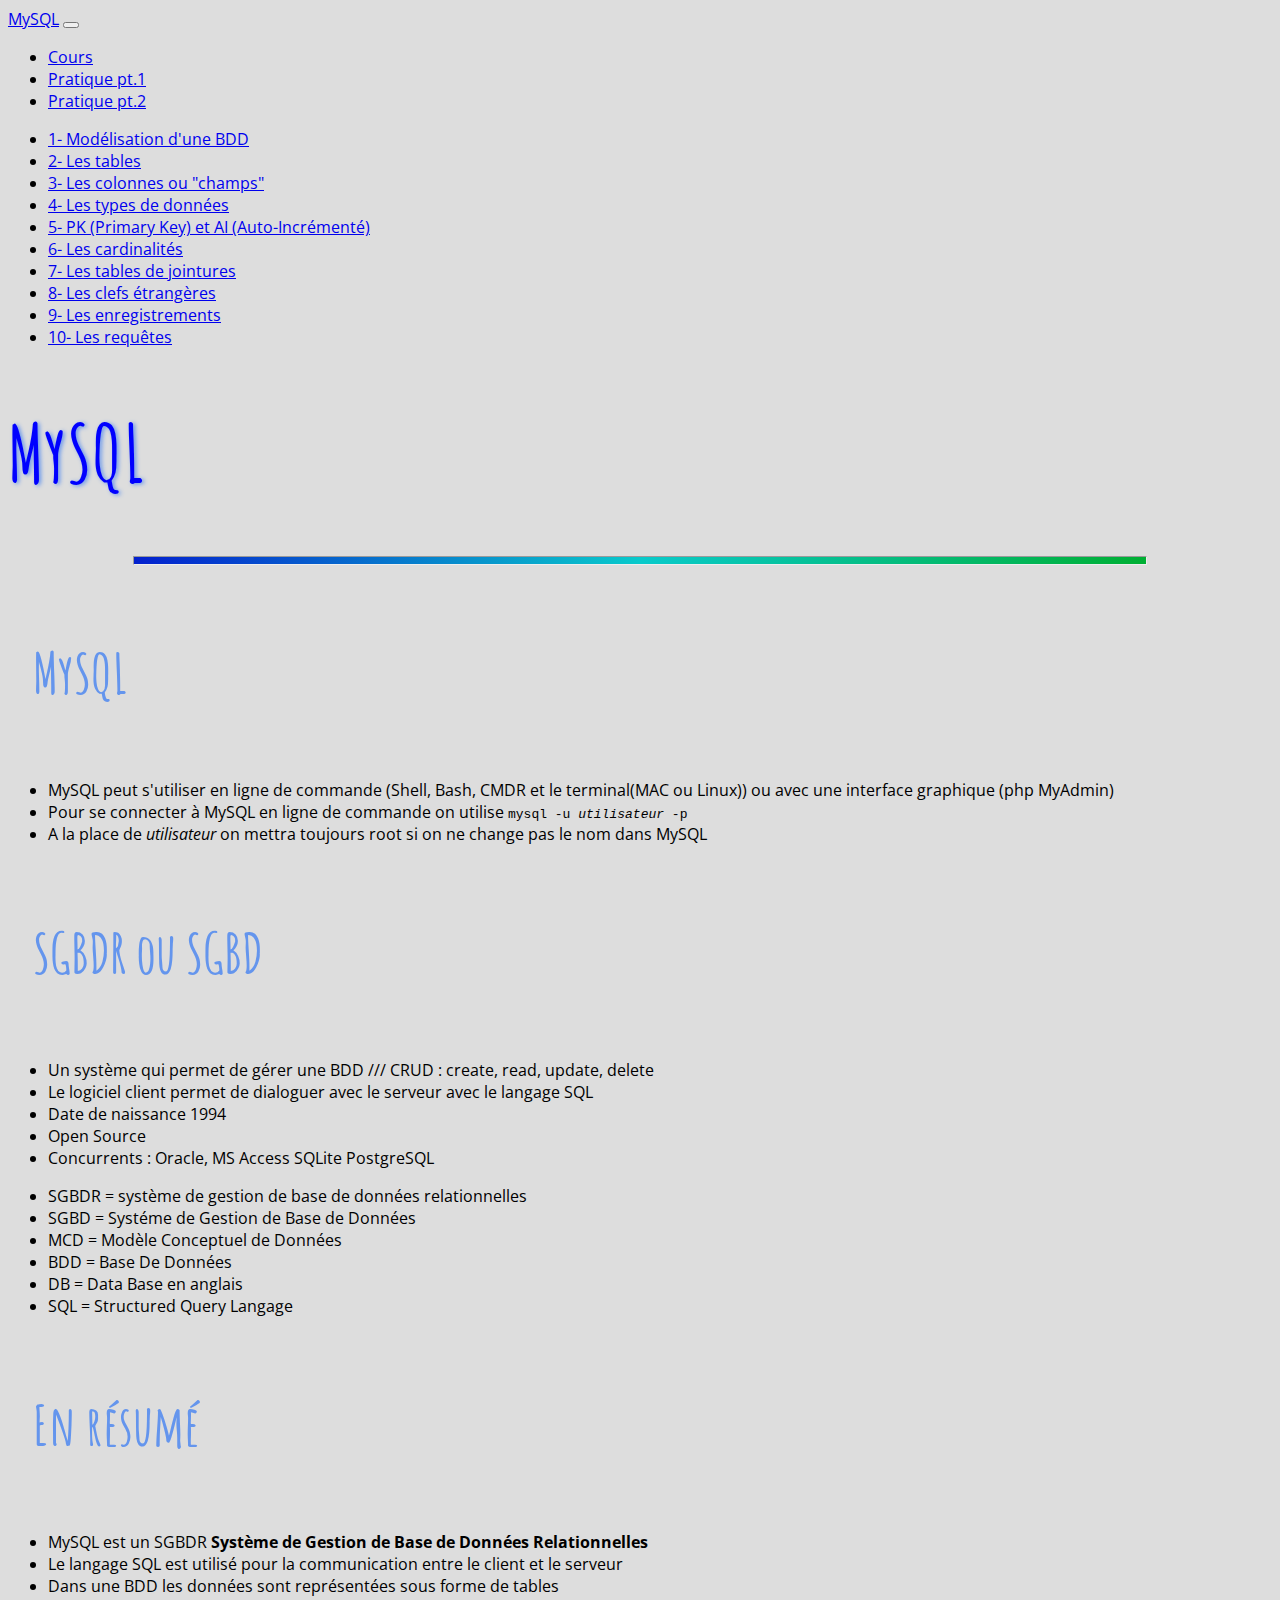
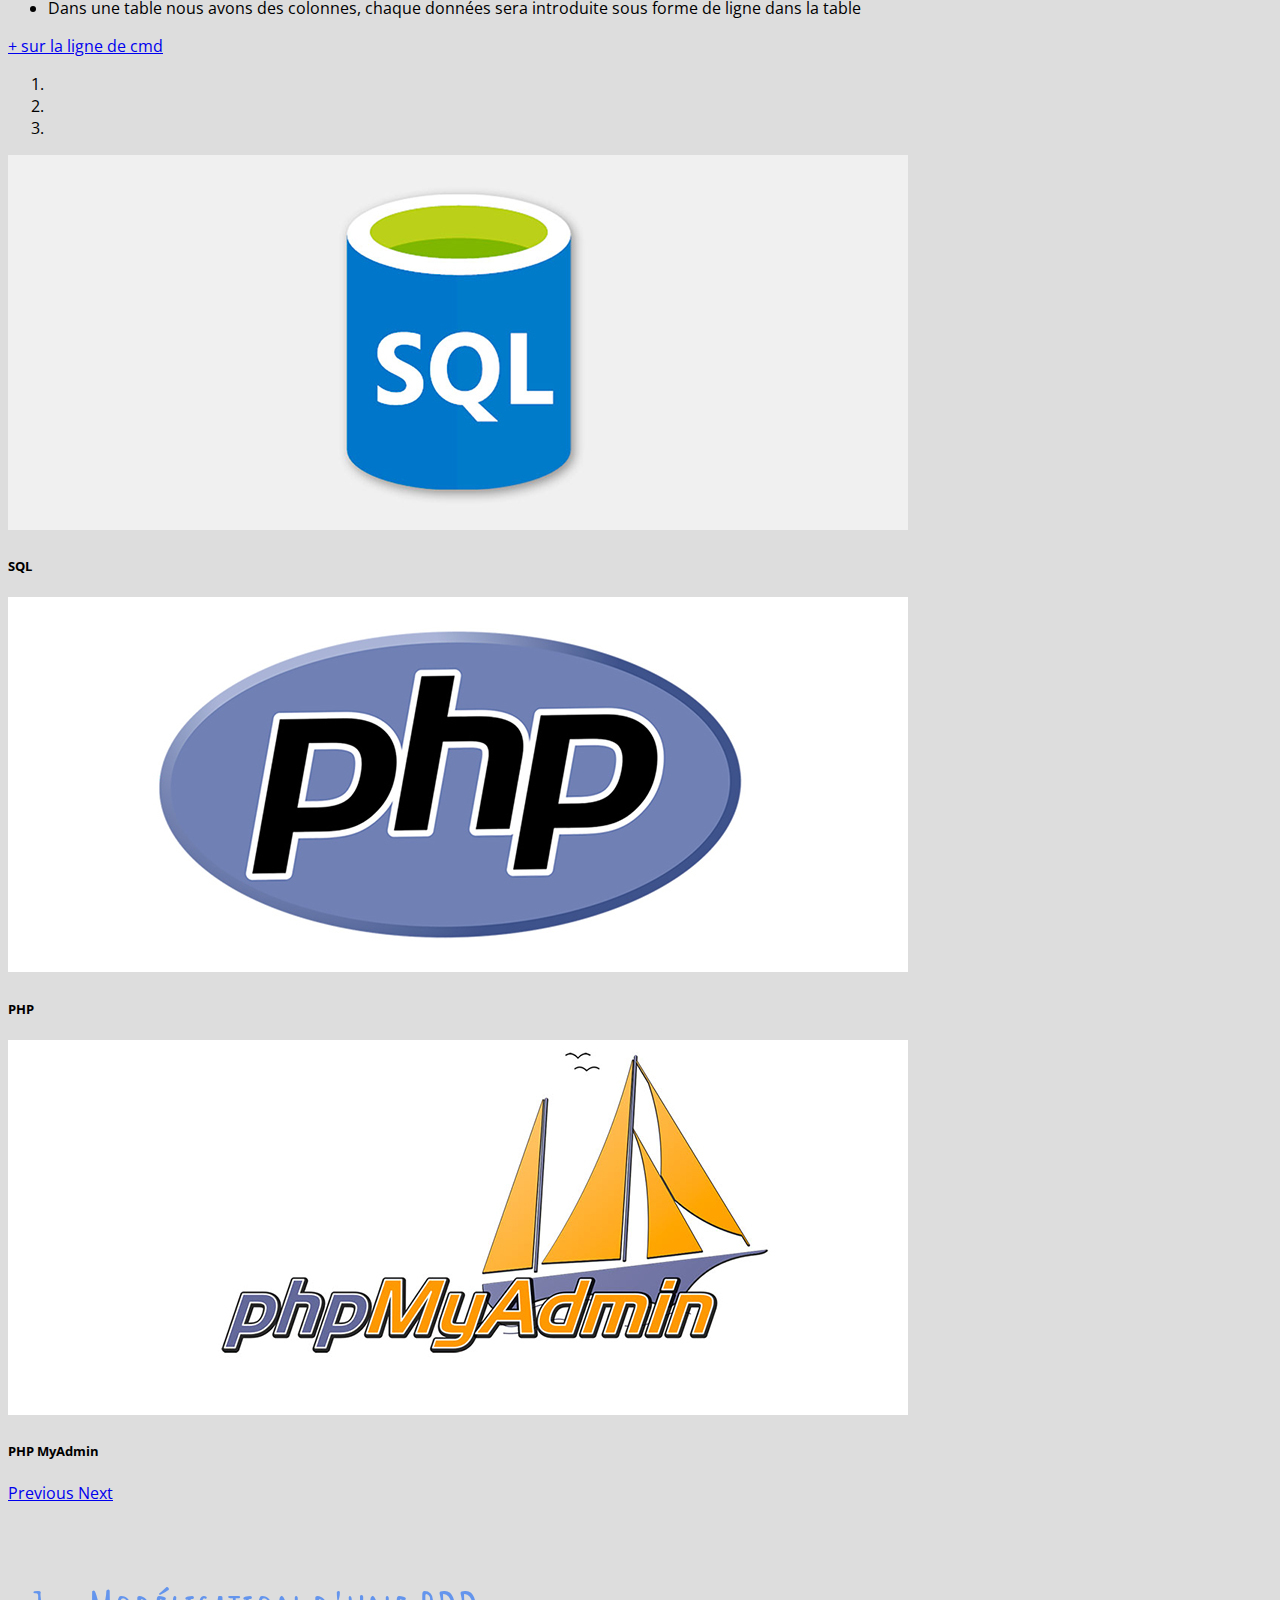
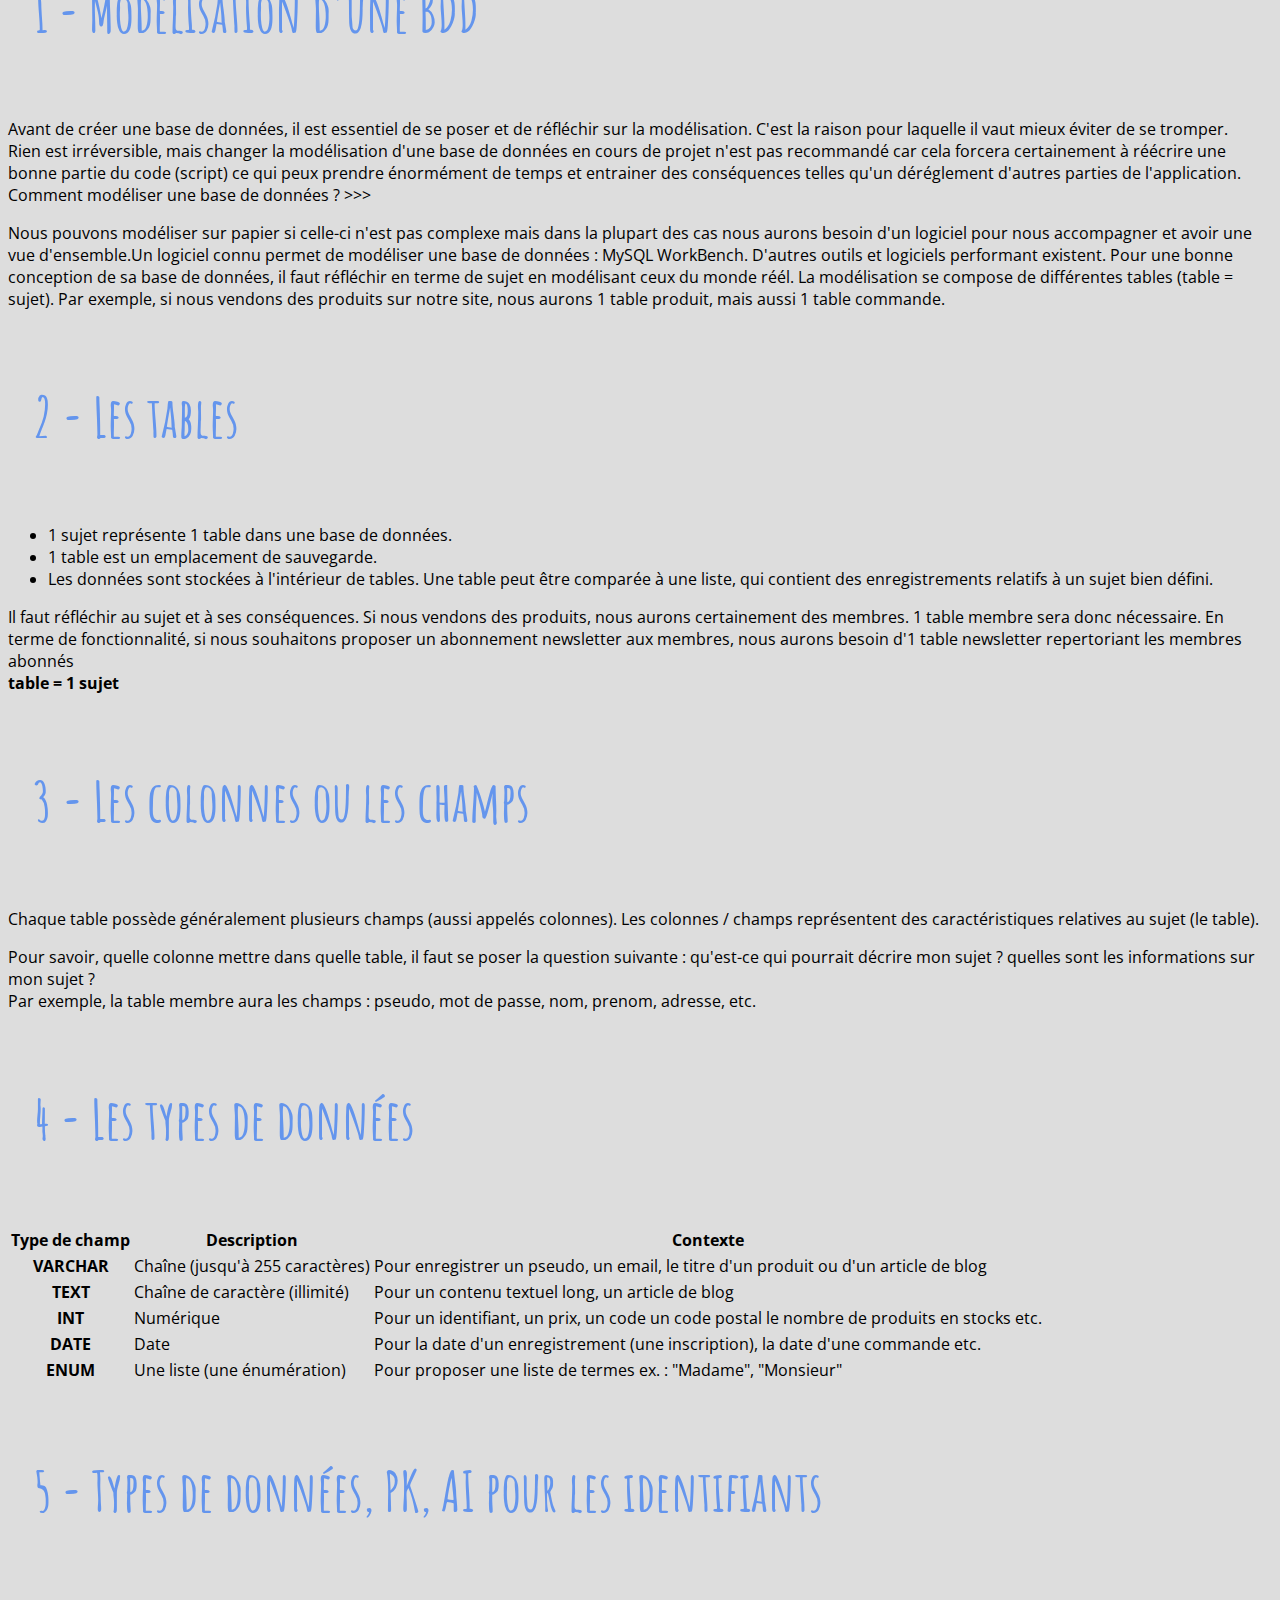
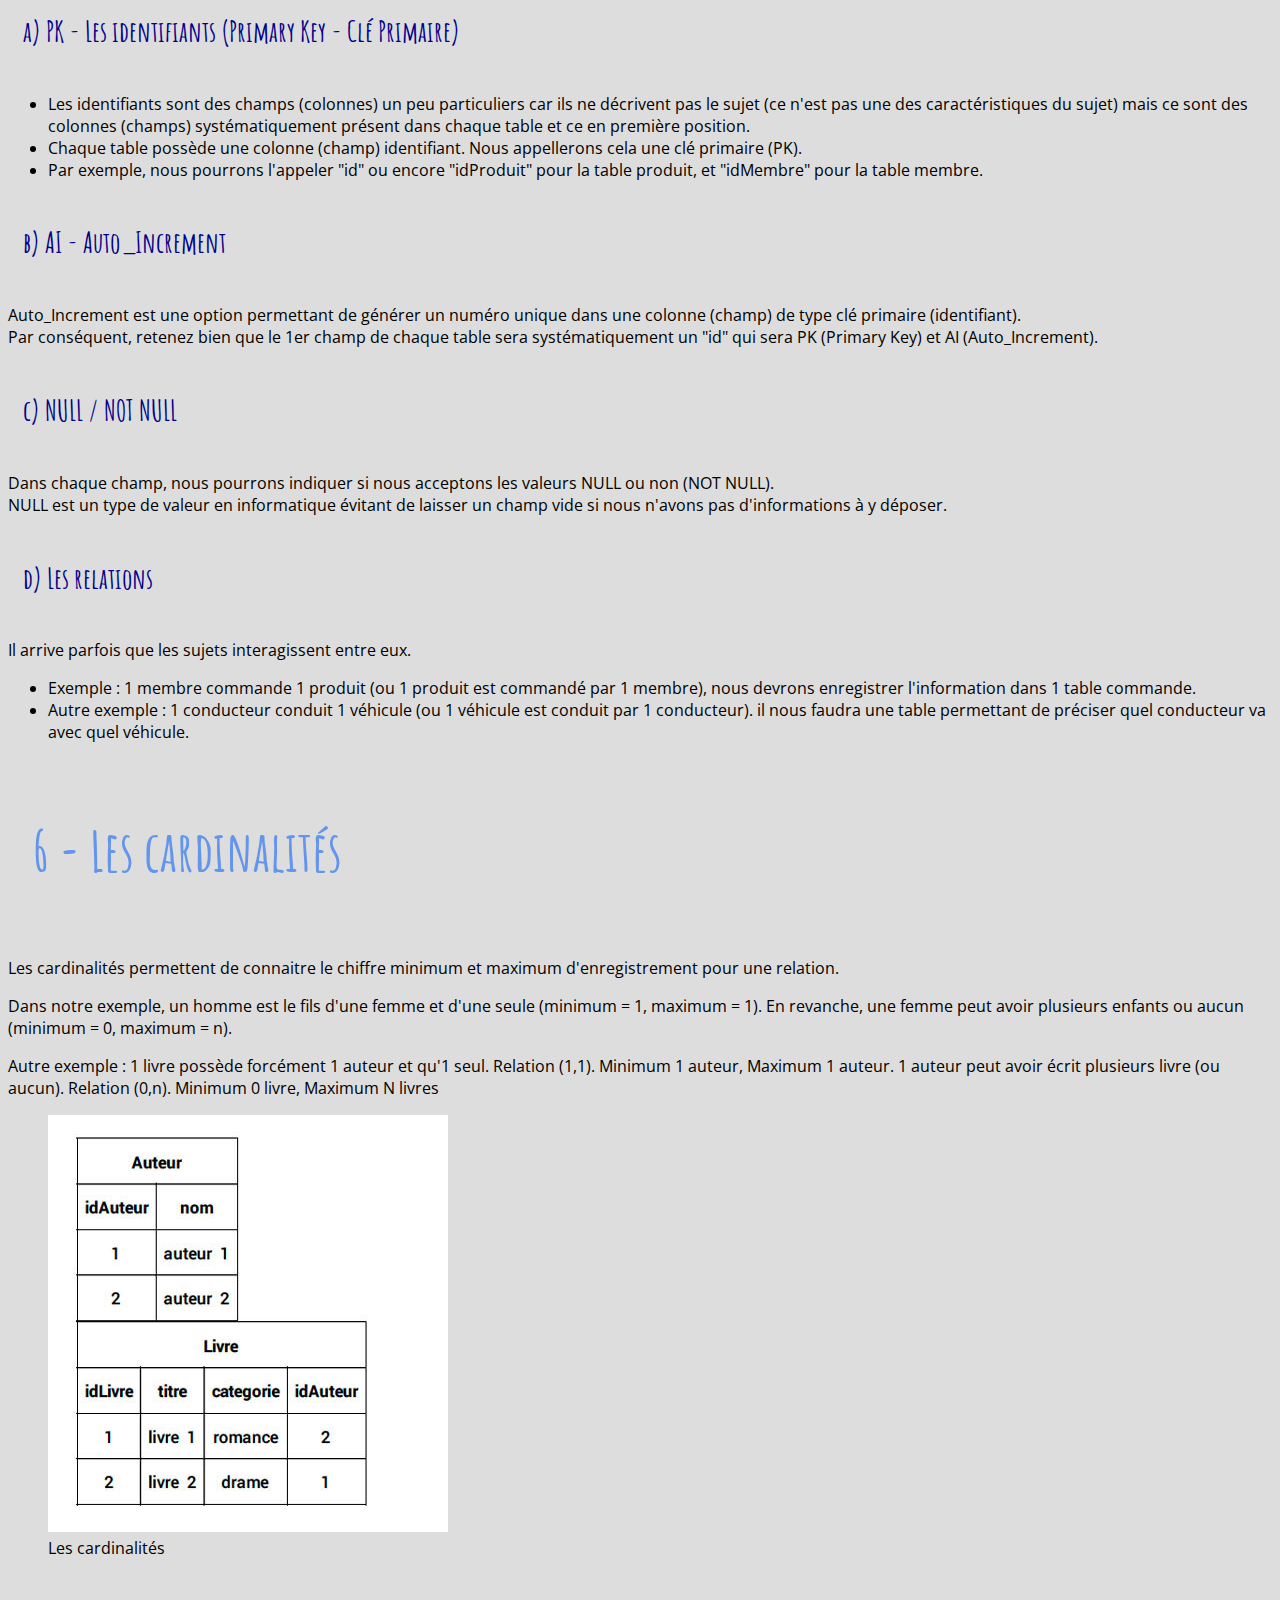
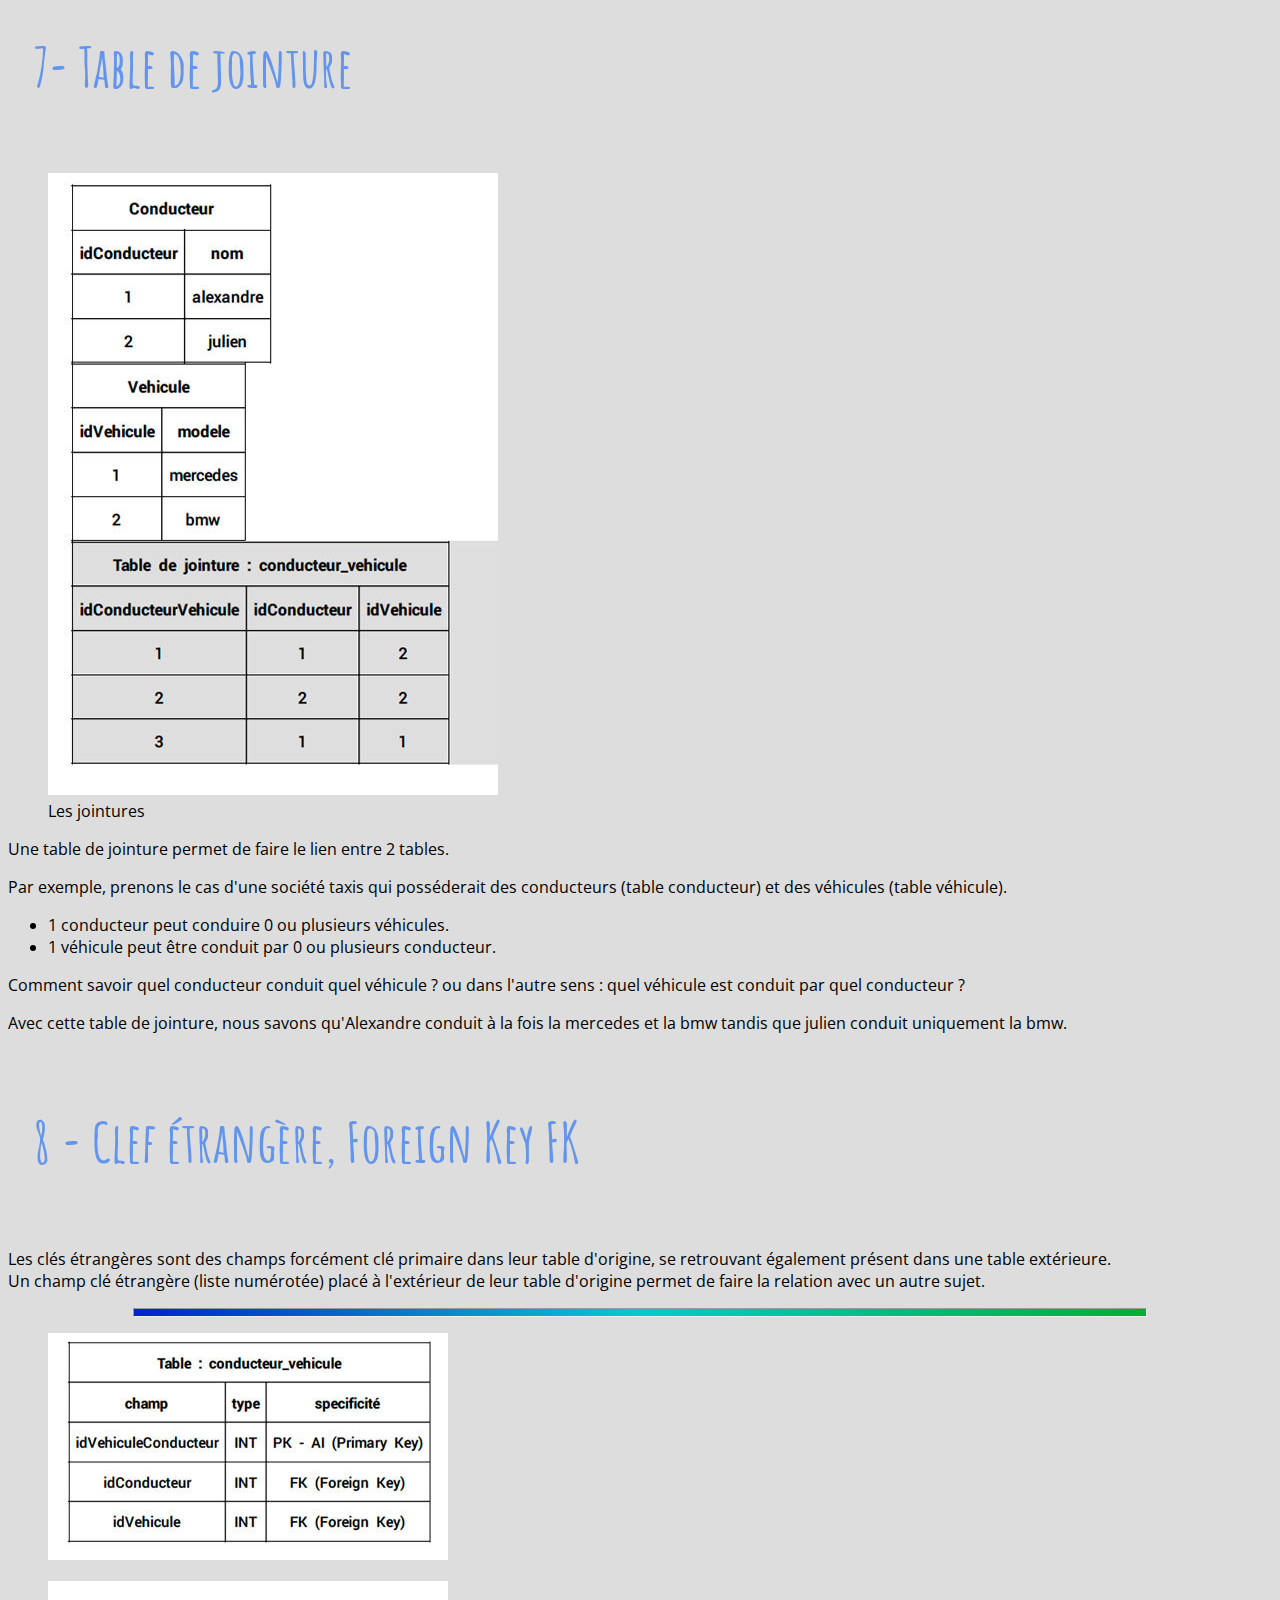
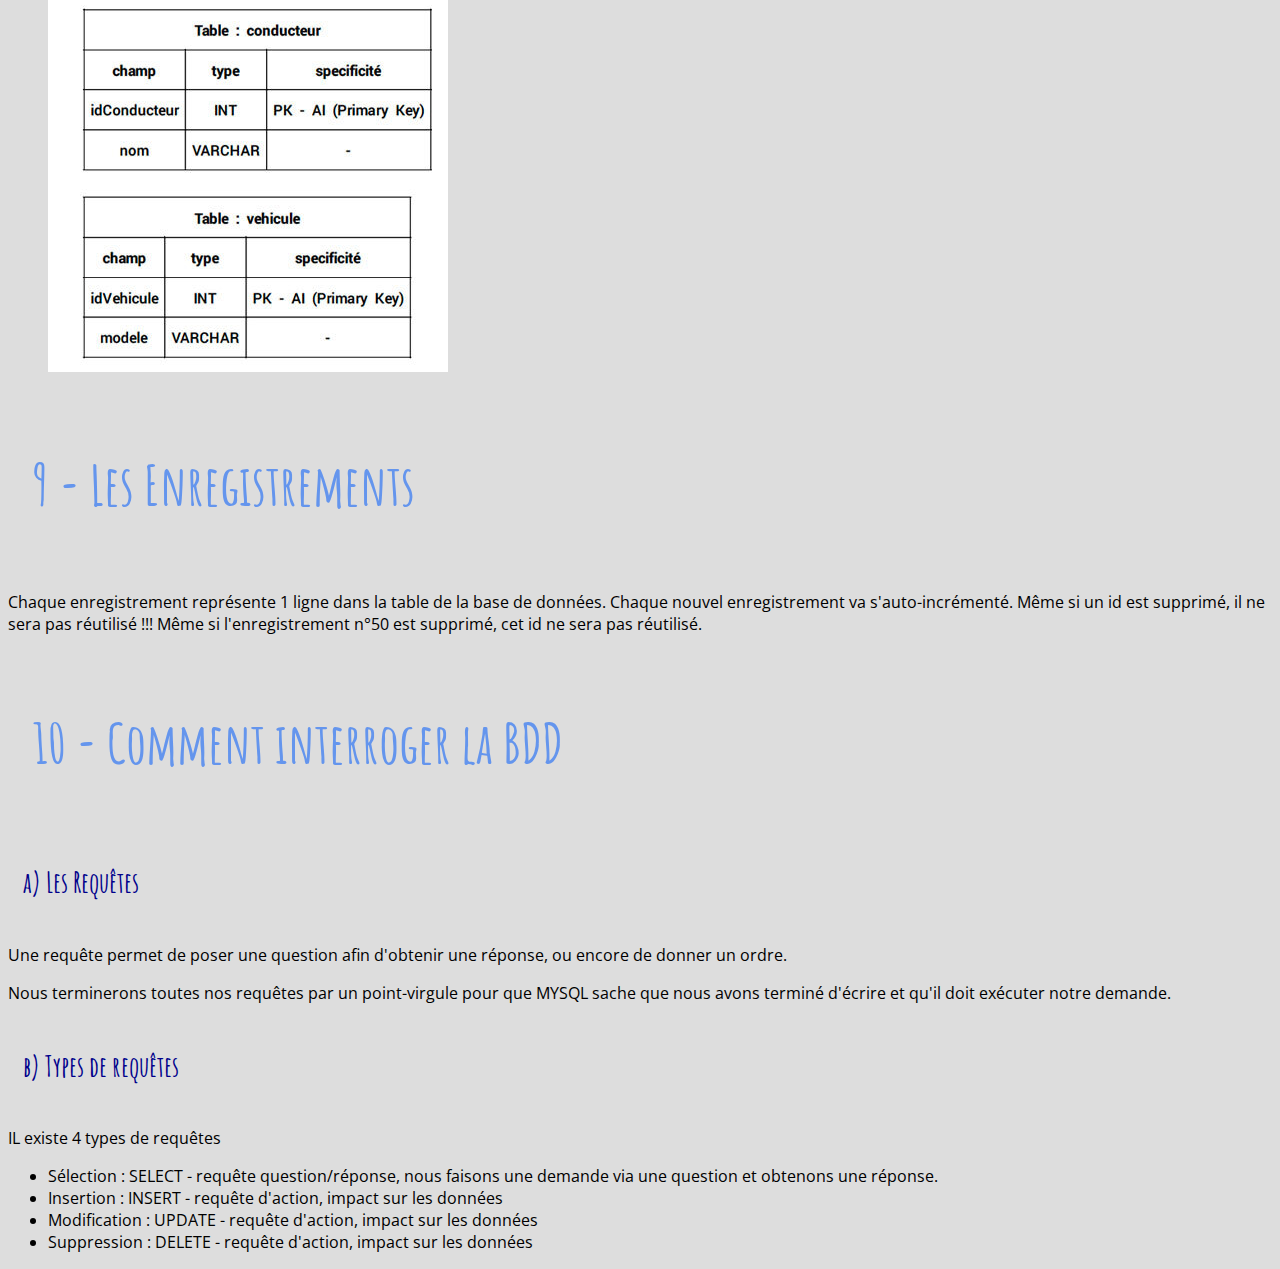
<file: index.html>
<!doctype html>
<html lang="fr">
  <head>
    <!-- Required meta tags -->
    <meta charset="utf-8">
    <meta name="viewport" content="width=device-width, initial-scale=1, shrink-to-fit=no">

    <!-- Bootstrap CSS -->
    <link rel="stylesheet" href="https://cdn.jsdelivr.net/npm/bootstrap@4.6.0/dist/css/bootstrap.min.css" integrity="sha384-B0vP5xmATw1+K9KRQjQERJvTumQW0nPEzvF6L/Z6nronJ3oUOFUFpCjEUQouq2+l" crossorigin="anonymous">

    <title>Cours SQL - Colombbus</title>

    <!-- font Google -->
    <link rel="preconnect" href="https://fonts.gstatic.com">
    <link href="https://fonts.googleapis.com/css2?family=Amatic+SC:wght@700&family=Open+Sans&display=swap" rel="stylesheet"> 

    <!-- mon css -->
    <link rel="stylesheet" href="css/style.css">
  </head>
  <body>
        <!-- ========================================= -->
        <!-- Navbar -->
        <!-- ========================================= -->
        <nav class="navbar navbar-expand-lg navbar-dark bg-dark">
        <a class="navbar-brand" href="#">MySQL</a>
        <button class="navbar-toggler" type="button" data-toggle="collapse" data-target="#navbarScroll" aria-controls="navbarScroll" aria-expanded="false" aria-label="Toggle navigation">
            <span class="navbar-toggler-icon"></span>
        </button>
        <div class="collapse navbar-collapse" id="navbarScroll">
            <ul class="navbar-nav mr-auto my-2 my-lg-0 navbar-nav-scroll" style="max-height: 100px;">
                <li class="nav-item">
                    <a class="nav-link" href="index.html" class="active">Cours</a>
                </li>
                <li class="nav-item">
                    <a class="nav-link" href="requete-1.html">Pratique pt.1</a>
                </li>
                <li class="nav-item">
                    <a class="nav-link" href="requete-2.html">Pratique pt.2</a>
                </li>
            </ul>
        </div>
        </nav>

        
    <div class="container-fluid">
        <div class="row">
          <nav id="sidebarMenu" class="col-md-3 col-lg-2 d-md-block bg-dark sidebar collapse">
            <div class="sidebar-sticky pt-3">
              <ul class="nav flex-column">
                <li class="nav-item">
                  <a class="nav-link" href="#modelisationBDD">
                    1- Modélisation d'une BDD
                  </a>
                </li>
                <li class="nav-item">
                  <a class="nav-link" href="#tables">
                    2- Les tables
                  </a>
                </li>
                <li class="nav-item">
                  <a class="nav-link" href="#colonnes">
                    3- Les colonnes ou "champs"
                  </a>
                </li>
                <li class="nav-item">
                  <a class="nav-link" href="#typesDD1">
                    4- Les types de données
                  </a>
                </li>
                <li class="nav-item">
                  <a class="nav-link" href="#typesDD2">
                    5- PK (Primary Key) et AI (Auto-Incrémenté)
                  </a>
                </li>
                <li class="nav-item">
                  <a class="nav-link" href="#cardinalites">
                    6- Les cardinalités
                  </a>
                </li>
                <li class="nav-item">
                  <a class="nav-link" href="#jointures">
                    7- Les tables de jointures
                  </a>
                </li>
                <li class="nav-item">
                  <a class="nav-link" href="#clef-etrangere">
                    8- Les clefs étrangères
                  </a>
                </li>
                <li class="nav-item">
                  <a class="nav-link" href="#enregistrements">
                    9- Les enregistrements
                  </a>
                </li>
                <li class="nav-item">
                  <a class="nav-link" href="#requetes">
                    10- Les requêtes
                  </a>
                </li>
              </ul>
            </div>
          </nav>
      
          <main class="col-md-9 ml-sm-auto col-lg-10 px-md-4">
            
                <div class="row m-2">
                    <div class="col-sm-12">
                        <h1 class="text-center">MySQL</h1>
                        <hr>
                    </div>
                </div> <!-- fin de la première row -->
        
                <div class="row m-2 border p-2">
                    <div class="col-sm-12 col-md-6 col-lg-4">
                        <h2 class="text-center">MySQL</h2>
                        <ul>
                            <li>MySQL peut s'utiliser en ligne de commande (Shell, Bash, CMDR et le terminal(MAC ou Linux)) ou avec une interface graphique (php MyAdmin)</li>
                            <li>Pour se connecter à MySQL en ligne de commande on utilise <code>mysql -u <em>utilisateur</em> -p</code></li>
                            <li class="alert alert-warning">A la place de <em>utilisateur</em> on mettra toujours root si on ne change pas le nom dans MySQL</li>
                        </ul>
                    </div>
                    <div class="col-sm-12 col-md-6 col-lg-4">
                        <h2 class="text-center">SGBDR ou SGBD</h2>
                        <ul>
                            <li>Un système qui permet de gérer une BDD /// CRUD : create, read, update, delete</li>
                            <li>Le logiciel client permet de dialoguer avec le serveur avec le langage SQL</li>
                            <li>Date de naissance 1994</li>
                            <li>Open Source</li>
                            <li>Concurrents : Oracle, MS Access SQLite PostgreSQL</li>
                        </ul>
                        <ul>
                            <li><abbr>SGBDR</abbr> = système de gestion de base de données relationnelles</li>
                            <li><abbr>SGBD</abbr> = Systéme de Gestion de Base de Données</li>
                            <li><abbr>MCD</abbr> = Modèle Conceptuel de Données</li>
                            <li><abbr>BDD</abbr> = Base De Données</li>
                            <li><abbr>DB</abbr> = Data Base en anglais</li>
                            <li><abbr>SQL</abbr> = Structured Query Langage</li>
                        </ul>
                    </div>
                    <div class="col-sm-12 col-md-12 col-lg-4">
                        <h2 class="text-center">En résumé</h2>
                        <ul>
                            <li>MySQL est un <abbr>SGBDR</abbr> <strong>Système de Gestion de Base de Données Relationnelles</strong></li>
                            <li>Le langage SQL est utilisé pour la communication entre le client et le serveur</li>
                            <li>Dans une BDD les données sont représentées sous forme de tables</li>
                            <li>Dans une table nous avons des colonnes, chaque données sera introduite sous forme de ligne dans la table</li>
                        </ul>
                    </div>
                    <div class="col-sm-12">
                        <p class="text-center"><a class="btn btn-warning mt-5" href="https://openclassrooms.com/fr/courses/1959476-administrez-vos-bases-de-donnees-avec-mysql/1959969-installez-mysql" role="button" target="_blank">+ sur la ligne de cmd</a></p>
                    </div>
                </div><!-- fin de la deuxième row -->
        
                <!-- ========================================= -->
                <!-- Carousel -->
                <!-- ========================================= -->
                <div id="carouselExampleCaptions" class="carousel slide" data-ride="carousel">
                    <ol class="carousel-indicators">
                      <li data-target="#carouselExampleCaptions" data-slide-to="0" class="active"></li>
                      <li data-target="#carouselExampleCaptions" data-slide-to="1"></li>
                      <li data-target="#carouselExampleCaptions" data-slide-to="2"></li>
                    </ol>
                    <div class="carousel-inner">
                      <div class="carousel-item active">
                        <img src="img/sql.jpg" class="d-block w-100" alt="...">
                        <div class="carousel-caption d-none d-md-block">
                          <h5>SQL</h5>
                        </div>
                      </div>
                      <div class="carousel-item">
                        <img src="img/php.jpg" class="d-block w-100" alt="...">
                        <div class="carousel-caption d-none d-md-block">
                          <h5>PHP</h5>
                        </div>
                      </div>
                      <div class="carousel-item">
                        <img src="img/pma.jpg" class="d-block w-100" alt="...">
                        <div class="carousel-caption d-none d-md-block">
                          <h5>PHP MyAdmin</h5>
                        </div>
                      </div>
                    </div>
                    <a class="carousel-control-prev" href="#carouselExampleCaptions" role="button" data-slide="prev">
                      <span class="carousel-control-prev-icon" aria-hidden="true"></span>
                      <span class="sr-only">Previous</span>
                    </a>
                    <a class="carousel-control-next" href="#carouselExampleCaptions" role="button" data-slide="next">
                      <span class="carousel-control-next-icon" aria-hidden="true"></span>
                      <span class="sr-only">Next</span>
                    </a>
                </div>
        
                <div class="row m-2 border p-2">
                    <div class="col-12">
                        <h2 class="text-center" id="modelisationBDD">1 - Modélisation d'une BDD</h2>
                    </div>
                    <div class="col-sm-12 col-md-6">
                        <p>Avant de créer une base de données, il est essentiel de se poser et de réfléchir sur la modélisation. C'est la raison pour laquelle il vaut mieux éviter de se tromper.
                        <br>Rien est irréversible, mais changer la modélisation d'une base de données en cours de projet n'est pas recommandé car cela forcera certainement à réécrire
                        une bonne partie du code (script) ce qui peux prendre énormément de temps et entrainer des conséquences telles qu'un déréglement d'autres parties de
                        l'application.
                        Comment modéliser une base de données ? >>>
                        </p>
                    </div>
                    <div class="col-sm-12 col-md-6">
                        <p>Nous pouvons modéliser sur papier si celle-ci n'est pas complexe mais dans la plupart des cas nous aurons besoin d'un logiciel pour nous accompagner et avoir une vue d'ensemble.Un logiciel connu permet de modéliser une base de données : MySQL WorkBench. D'autres outils et logiciels performant existent. Pour une bonne conception de sa base de données, il faut réfléchir en terme de sujet en modélisant ceux du monde réél. La modélisation se compose de différentes tables (table = sujet). Par exemple, si nous vendons des produits sur notre site, nous aurons 1 table produit, mais aussi 1 table commande.</p>
                    </div>
                </div> <!-- fin de la troisième row -->
        
                <div class="row m-2 border p-2">
                    <div class="col-sm-12">
                        <h2 class="text-center" id="tables"> 2 - Les tables</h2>
                    </div>
                    <div class="col-sm-12 col-md-6">
                        <ul>
                            <li>1 sujet représente 1 table dans une base de données. </li>
                            <li>1 table est un emplacement de sauvegarde.</li>
                            <li>Les données sont stockées à l'intérieur de tables. Une table peut être comparée à une liste, qui contient des enregistrements relatifs à un sujet bien défini.</li>
                        </ul>
                    </div>
                    <div class="col-sm-12 col-md-6">
                        <p>Il faut réfléchir au sujet et à ses conséquences. Si nous vendons des produits, nous aurons certainement des membres. 1 table membre sera donc nécessaire. En terme de fonctionnalité, si nous souhaitons proposer un abonnement newsletter aux membres, nous aurons besoin d'1 table newsletter repertoriant les membres abonnés <br>
                        <strong>table = 1 sujet</strong></p>
                    </div>
                </div><!-- fin de la rangée 4 -->
        
                <div class="row m-2 border p-2">
                    <div class="col-sm-12">
                        <h2 class="text-center" id="colonnes">3 - Les colonnes ou les champs</h2>
                    </div>
                    <div class="col-sm-12 col-md-6">
                        <p>Chaque table possède généralement plusieurs champs (aussi appelés colonnes). Les colonnes / champs représentent des caractéristiques relatives au sujet (le table).</p>
                    </div>
                    <div class="col-sm-12 col-md-6">
                        <p>Pour savoir, quelle colonne mettre dans quelle table, il faut se poser la question suivante : qu'est-ce qui pourrait décrire mon sujet ? quelles sont les informations sur mon sujet ? <br>
                        Par exemple, la table membre aura les champs : pseudo, mot de passe, nom, prenom, adresse, etc.</p>
                    </div>
                </div><!-- fin de la rangée 5 -->
        
                <div class="row m-2 border p-2">
                    <div class="col-sm-12">
                        <h2 class="text-center" id="typesDD1">4 - Les types de données</h2>
                    </div>
                    <div class="col-sm-12">
                        <table class="table table-striped table-sm">
                            <thead>
                                <tr>
                                <th scope="col">Type de champ</th>
                                <th scope="col">Description</th>
                                <th scope="col">Contexte</th>
                                </tr>
                            </thead>
                            <tbody>
                                <tr>
                                <th scope="row">VARCHAR</th>
                                <td>Chaîne (jusqu'à 255 caractères)</td>
                                <td>Pour enregistrer un pseudo, un email, le titre d'un produit ou d'un article de blog</td>
                                </tr>
                                <tr>
                                <th scope="row">TEXT</th>
                                <td>Chaîne de caractère (illimité)</td>
                                <td>Pour un contenu textuel long, un article de blog</td>
                                </tr>
                                <tr>
                                <th scope="row">INT</th>
                                <td>Numérique</td>
                                <td>Pour un identifiant, un prix, un code un code postal le nombre de produits en stocks etc.</td>
                                </tr>
                                <tr>
                                <th scope="row">DATE</th>
                                <td>Date</td>
                                <td>Pour la date d'un enregistrement (une inscription), la date d'une commande etc.</td>
                                </tr>
                                <tr>
                                <th scope="row">ENUM</th>
                                <td>Une liste (une énumération)</td>
                                <td>Pour proposer une liste de termes ex. : "Madame", "Monsieur"</td>
                                </tr>
                            </tbody>
                        </table>
                    </div>
                </div><!-- fin de la rangée 6 -->
        
                <div class="row m-2 border p-2">
                    <div class="col-sm-12">
                        <h2 class="text-center" id="typesDD2">5 - Types de données, PK, AI  pour les identifiants</h2>
                    </div>
                    <div class="col-sm-12">
                        <h3 class="text-center">a) PK - Les identifiants (Primary Key - Clé Primaire)</h3>
                        <ul>
                            <li>Les identifiants sont des champs (colonnes) un peu particuliers car ils ne décrivent pas le sujet (ce n'est pas une des caractéristiques du sujet) mais ce sont des colonnes (champs) systématiquement présent dans chaque table et ce en première position.</li>
                            <li>Chaque table possède une colonne (champ) identifiant. Nous appellerons cela une clé primaire (PK).</li>
                            <li>Par exemple, nous pourrons l'appeler "id" ou encore "idProduit" pour la table produit, et "idMembre" pour la table membre.</li>
                        </ul>
                    </div>
                    <div class="col-sm-12 col-md-6">
                        <h3 class="text-center">b) AI - Auto_Increment</h3>
                        <p>Auto_Increment est une option permettant de générer un numéro unique dans une colonne (champ) de type clé primaire (identifiant).<br> Par conséquent, retenez bien que le 1er champ de chaque table sera systématiquement un "id" qui sera PK (Primary Key) et AI (Auto_Increment).</p>
                    </div>
                    <div class="col-sm-12 col-md-6">
                        <h3 class="text-center">c) NULL / NOT NULL</h3>
                        <p>Dans chaque champ, nous pourrons indiquer si nous acceptons les valeurs NULL ou non (NOT NULL).<br>NULL est un type de valeur en informatique évitant de laisser un champ vide si nous n'avons pas d'informations à y déposer.</p>
                    </div>
                    <div class="col-sm-12">
                        <h3 class="text-center">d) Les relations</h3>
                        <p>Il arrive parfois que les sujets interagissent entre eux.</p>
                        <ul>
                            <li>Exemple : 1 membre commande 1 produit (ou 1 produit est commandé par 1 membre), nous devrons enregistrer l'information dans 1 table commande.</li>
                            <li>Autre exemple : 1 conducteur conduit 1 véhicule (ou 1 véhicule est conduit par 1 conducteur). il nous faudra une table permettant de préciser quel
                            conducteur va avec quel véhicule.
                        </ul>
                    </div>
                </div><!-- fin row 7 -->
        
                <div class="row m-2 border p-2">
                    <div class="col-sm-12">
                        <h2 class="text-center" id="cardinalites">6 - Les cardinalités</h2>
                    </div>
                        <div class="col-sm-12 col-md-7">
                            <p>Les cardinalités permettent de connaitre le chiffre minimum et maximum d'enregistrement pour une relation.</p>
                            <p>Dans notre exemple, un homme est le fils d'une femme et d'une seule (minimum = 1, maximum = 1). En revanche, une femme peut avoir plusieurs enfants ou aucun (minimum = 0, maximum = n).</p>
                            <p>Autre exemple : 1 livre possède forcément 1 auteur et qu'1 seul. Relation (1,1). Minimum 1 auteur, Maximum 1 auteur. 1 auteur peut avoir écrit plusieurs livre (ou aucun). Relation (0,n). Minimum 0 livre, Maximum N livres</p>
                        </div>
                        <div class="col-sm-12 col-md-5">
                            <figure class="text-center">
                                <img src="img/cardinalites.jpg" alt="exemple de bdd - cours MySQL" class="img-fluid">
                                <figcaption class="text-center">Les cardinalités</figcaption>
                            </figure>
                        </div>
                </div> <!-- fin de la rangée 8 -->
        
                <div class="row m-2 border p-2">
                    <div class="col-sm-12">
                        <h2 class="text-center" id="jointures">7- Table de jointure</h2>
                    </div>
                    <div class="col-sm-12 col-md-5">
                        <figure class="text-center">
                            <img src="img/jointures.jpg" alt="" class="img-fluid">
                            <figcaption class="text-center">Les jointures</figcaption>
                        </figure>
                    </div>
                    <div class="col-sm-12 col-md-7">
                        <p>Une table de jointure permet de faire le lien entre 2 tables.</p>
                        <p>Par exemple, prenons le cas d'une société taxis qui posséderait des conducteurs (table conducteur) et des véhicules (table véhicule).</p>
                        <ul>
                            <li>1 conducteur peut conduire 0 ou plusieurs véhicules.</li>
                            <li>1 véhicule peut être conduit par 0 ou plusieurs conducteur.</li>
                        </ul>
                        <p>Comment savoir quel conducteur conduit quel véhicule ? ou dans l'autre sens : quel véhicule est conduit par quel conducteur ?</p>
                        <p>Avec cette table de jointure, nous savons qu'Alexandre conduit à la fois la mercedes et la bmw tandis que julien conduit uniquement la bmw.</p>
                    </div>
                </div><!-- fin de la rangée 9 -->
        
                <div class="row m-2 border p-2">
                    <div class="col-sm-12">
                        <h2 class="text-center" id="clef-etrangere">8 - Clef étrangère, Foreign Key FK</h2>
                    </div>
                    <div class="col-sm-12 col-md-6">
                        <p>Les clés étrangères sont des champs forcément clé primaire dans leur table d'origine, se retrouvant également présent dans une table extérieure.
                        <br>Un champ clé étrangère (liste numérotée) placé à l'extérieur de leur table d'origine permet de faire la relation avec un autre sujet.</p>
                        <hr>
                        <figure class="text-center">
                            <img src="img/clef_etrangere_2.jpg" alt="" class="img-fluid">
                        </figure>
                    </div>
                    <div class="col-sm-12 col-md-6">
                        <figure class="text-center">
                            <img src="img/clef_etrangere_1.jpg" alt="" class="img-fluid">
                        </figure>
                    </div>
                </div><!-- fin de la rangée 10 -->
        
                <div class="row m-2 border p-2">
                    <div class="col-sm-12">
                        <h2 class="text-center" id="enregistrements">9 - Les Enregistrements</h2>
                    </div>
                    <div>
                        <p class="alert alert-danger">Chaque enregistrement représente 1 ligne dans la table de la base de données. Chaque nouvel enregistrement va s'auto-incrémenté. Même si un id est supprimé, il ne sera pas réutilisé !!! Même si l'enregistrement n°50 est supprimé, cet id ne sera pas réutilisé. </p>
                    </div>
                </div> <!-- fin de la rangée 11 -->
        
                <div class="row m-2 border p-2">
                    <div class="col-sm-12">
                        <h2 class="text-center" id="requetes">10 - Comment interroger la BDD</h2>
                    </div>
                    <div class="col-sm-12 col-md-6">
                        <h3 class="text-center">a) Les Requêtes</h3>
                            <p>Une requête permet de poser une question afin d'obtenir une réponse, ou encore de donner un ordre.</p>
                            <p>Nous terminerons toutes nos requêtes par un point-virgule pour que MYSQL sache que nous avons terminé d'écrire et qu'il doit exécuter notre demande.</p>
                    </div>
                    <div class="col-sm-12 col-md-6">
                        <h3 class="text-center">b) Types de requêtes</h3>
                        <p>IL existe 4 types de requêtes</p>
                        <ul>
                            <li>Sélection : SELECT - requête question/réponse, nous faisons une demande via une question et obtenons une réponse.</li>
                            <li>Insertion : INSERT - requête d'action, impact sur les données</li>
                            <li>Modification : UPDATE - requête d'action, impact sur les données</li>
                            <li>Suppression : DELETE - requête d'action, impact sur les données</li>
                        </ul>
                    </div>
                </div> <!-- fin de la rangée 12 -->

            <div class="table-responsive">
            </div>
          </main>
        </div> <!-- fin de la rangée principale -->
      </div> <!-- fin du container fluid -->

    <!-- Optional JavaScript -->

    <script src="https://code.jquery.com/jquery-3.5.1.slim.min.js" integrity="sha384-DfXdz2htPH0lsSSs5nCTpuj/zy4C+OGpamoFVy38MVBnE+IbbVYUew+OrCXaRkfj" crossorigin="anonymous"></script>
    <script src="https://cdn.jsdelivr.net/npm/popper.js@1.16.1/dist/umd/popper.min.js" integrity="sha384-9/reFTGAW83EW2RDu2S0VKaIzap3H66lZH81PoYlFhbGU+6BZp6G7niu735Sk7lN" crossorigin="anonymous"></script>
    <script src="https://cdn.jsdelivr.net/npm/bootstrap@4.6.0/dist/js/bootstrap.min.js" integrity="sha384-+YQ4JLhjyBLPDQt//I+STsc9iw4uQqACwlvpslubQzn4u2UU2UFM80nGisd026JF" crossorigin="anonymous"></script>
   
  </body>
</html>
</file>
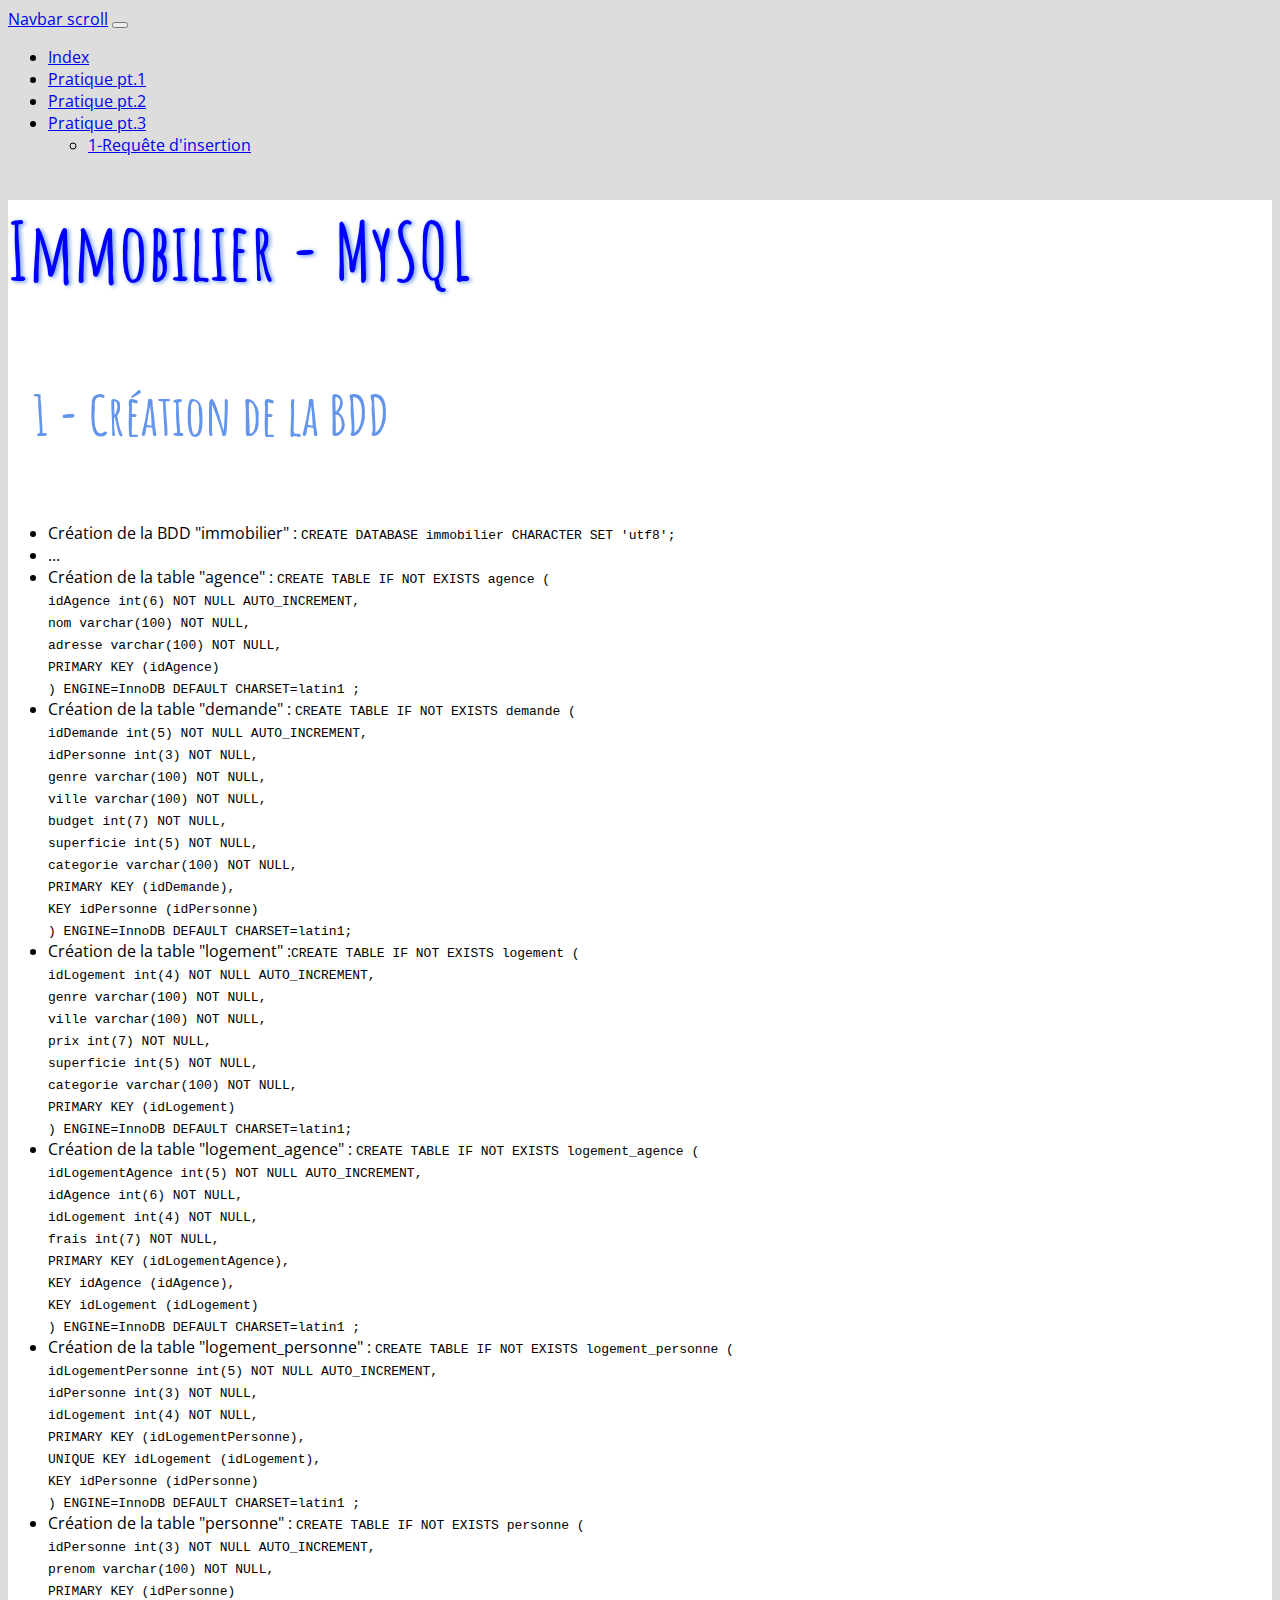
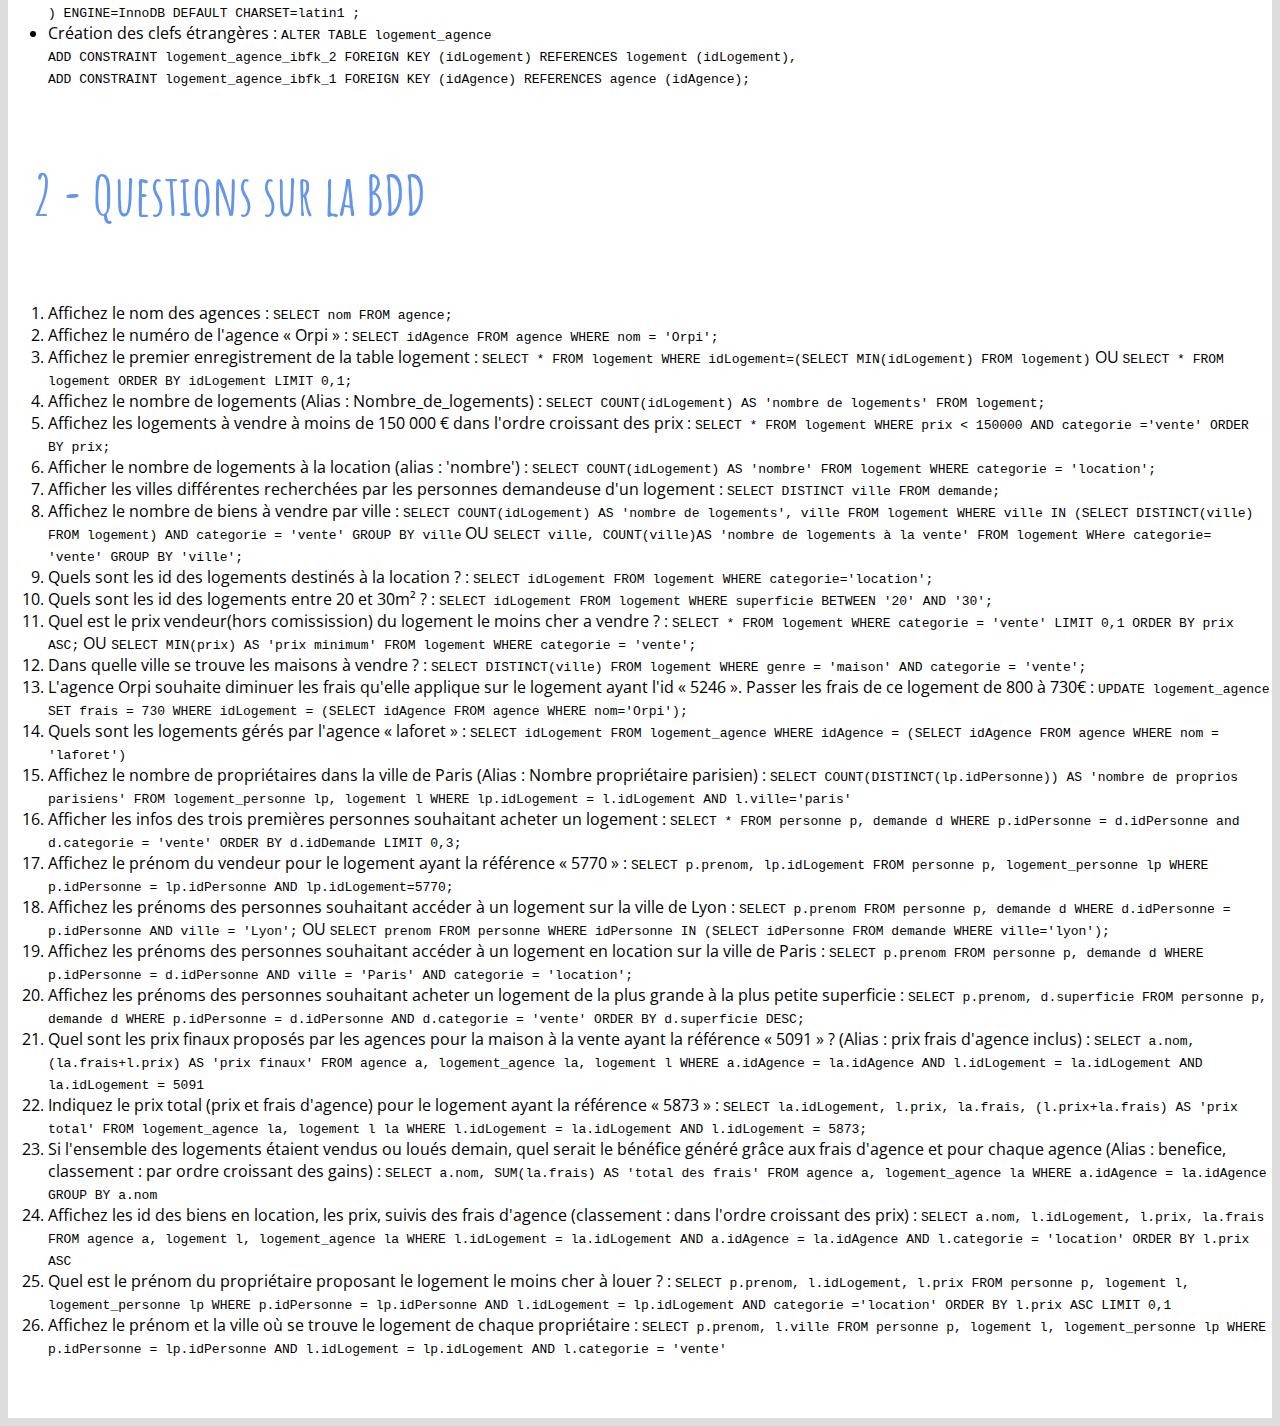
<file: immobilier.html>
<!doctype html>
<html lang="fr">
  <head>
    <!-- Required meta tags -->
    <meta charset="utf-8">
    <meta name="viewport" content="width=device-width, initial-scale=1, shrink-to-fit=no">

    <!-- Bootstrap CSS -->
    <link rel="stylesheet" href="https://cdn.jsdelivr.net/npm/bootstrap@4.6.0/dist/css/bootstrap.min.css" integrity="sha384-B0vP5xmATw1+K9KRQjQERJvTumQW0nPEzvF6L/Z6nronJ3oUOFUFpCjEUQouq2+l" crossorigin="anonymous">

    <title>Cours SQL - Colombbus</title>

    <!-- font Google -->
    <link rel="preconnect" href="https://fonts.gstatic.com">
    <link href="https://fonts.googleapis.com/css2?family=Amatic+SC:wght@700&family=Open+Sans&display=swap" rel="stylesheet"> 

    <!-- mon css -->
    <link rel="stylesheet" href="css/style.css">
  </head>
  <body>
    <div class="container-fluid">
        <!-- ========================================= -->
        <!-- Navbar -->
        <!-- ========================================= -->
        <nav class="navbar navbar-expand-lg navbar-light bg-light">
          <a class="navbar-brand" href="#">Navbar scroll</a>
          <button class="navbar-toggler" type="button" data-toggle="collapse" data-target="#navbarScroll" aria-controls="navbarScroll" aria-expanded="false" aria-label="Toggle navigation">
              <span class="navbar-toggler-icon"></span>
          </button>
          <div class="collapse navbar-collapse" id="navbarScroll">
              <ul class="navbar-nav mr-auto my-2 my-lg-0 navbar-nav-scroll" style="max-height: 100px;">
                  <li class="nav-item">
                      <a class="nav-link" href="index.html">Index</a>
                  </li>
                <li class="nav-item">
                    <a class="nav-link" href="requete-1.html">Pratique pt.1</a>
                </li>
                
                <li class="nav-item">
                    <a class="nav-link" href="requete-2.html">Pratique pt.2</a>
                </li>
                <li class="nav-item dropdown">
                    <a class="nav-link dropdown-toggle active" href="#" id="navbarScrollingDropdown" role="button" data-toggle="dropdown" aria-expanded="false">
                    Pratique pt.3
                    </a>
                    <ul class="dropdown-menu" aria-labelledby="navbarScrollingDropdown">
                        <li><a class="dropdown-item" href="#insertInto">1-Requête d'insertion</a></li>
                    </ul>
                </li>
              </ul>
          </div>
          </nav>
    </div><!-- fin du container fluid -->

        

    <!-- ========================================= -->
    <!-- Contenu principal -->
    <!-- ========================================= -->

    <div class="container">
        <div class="row m-2">
            <div class="col-sm-12">
                <h1 class="text-center">Immobilier - MySQL</h1>
            </div>
        </div> <!-- fin de la première row -->

        <div class="row m-2 border p-2">
            <div class="col-sm-12">
                <h2 class="text-center" id="">1 - Création de la BDD</h2>
            </div>
            <div class="col-sm-12">
                <ul>
                    <li>Création de la BDD "immobilier" : <code>CREATE DATABASE immobilier CHARACTER SET 'utf8';</code></li>
                    <li>...</li>
                    <li>Création de la table "agence" : <code>CREATE TABLE IF NOT EXISTS agence ( <br>
                        idAgence int(6) NOT NULL AUTO_INCREMENT, <br>
                        nom varchar(100) NOT NULL, <br>
                        adresse varchar(100) NOT NULL, <br>
                        PRIMARY KEY (idAgence) <br>
                        ) ENGINE=InnoDB DEFAULT CHARSET=latin1 ;</code></li>
                    <li>Création de la table "demande" : <code>CREATE TABLE IF NOT EXISTS demande ( <br>
                        idDemande int(5) NOT NULL AUTO_INCREMENT, <br>
                        idPersonne int(3) NOT NULL, <br>
                        genre varchar(100) NOT NULL, <br>
                        ville varchar(100) NOT NULL, <br>
                        budget int(7) NOT NULL, <br>
                        superficie int(5) NOT NULL, <br>
                        categorie varchar(100) NOT NULL, <br>
                        PRIMARY KEY (idDemande), <br>
                        KEY idPersonne (idPersonne) <br>
                        ) ENGINE=InnoDB DEFAULT CHARSET=latin1;</code></li>
                    <li>Création de la table  "logement" :<code>CREATE TABLE IF NOT EXISTS logement ( <br>
                        idLogement int(4) NOT NULL AUTO_INCREMENT, <br>
                        genre varchar(100) NOT NULL, <br>
                        ville varchar(100) NOT NULL, <br>
                        prix int(7) NOT NULL, <br>
                        superficie int(5) NOT NULL, <br>
                        categorie varchar(100) NOT NULL, <br>
                        PRIMARY KEY (idLogement) <br>
                        ) ENGINE=InnoDB DEFAULT CHARSET=latin1;</code></li>
                    <li>Création de la table "logement_agence"  : <code>CREATE TABLE IF NOT EXISTS logement_agence ( <br>
                        idLogementAgence int(5) NOT NULL AUTO_INCREMENT, <br>
                        idAgence int(6) NOT NULL, <br>
                        idLogement int(4) NOT NULL, <br>
                        frais int(7) NOT NULL, <br>
                        PRIMARY KEY (idLogementAgence), <br>
                        KEY idAgence (idAgence), <br>
                        KEY idLogement (idLogement) <br>
                        ) ENGINE=InnoDB DEFAULT CHARSET=latin1 ;</code></li>
                    <li>Création de la table "logement_personne" : <code>CREATE TABLE IF NOT EXISTS logement_personne ( <br>
                        idLogementPersonne int(5) NOT NULL AUTO_INCREMENT, <br>
                        idPersonne int(3) NOT NULL, <br>
                        idLogement int(4) NOT NULL, <br>
                        PRIMARY KEY (idLogementPersonne), <br>
                        UNIQUE KEY idLogement (idLogement), <br>
                        KEY idPersonne (idPersonne) <br>
                        ) ENGINE=InnoDB DEFAULT CHARSET=latin1 ;</code></li>
                    <li>Création de la table "personne" : <code>CREATE TABLE IF NOT EXISTS personne ( <br>
                        idPersonne int(3) NOT NULL AUTO_INCREMENT, <br>
                        prenom varchar(100) NOT NULL, <br>
                        PRIMARY KEY (idPersonne) <br>
                        ) ENGINE=InnoDB DEFAULT CHARSET=latin1 ;</code></li>
                    <li>Création des clefs étrangères : <code>ALTER TABLE logement_agence <br>
                        ADD CONSTRAINT logement_agence_ibfk_2 FOREIGN KEY (idLogement) REFERENCES logement (idLogement), <br>
                        ADD CONSTRAINT logement_agence_ibfk_1 FOREIGN KEY (idAgence) REFERENCES agence (idAgence);</code></li>
                 </ul>
            </div>
        </div>

        <div class="row m-2 border p-2">
            <div class="col-sm-12">
                <h2 class="text-center" id="">2 - Questions sur la BDD</h2>
            </div>
            <div class="col-sm-12">
                <ol>
                    <li>Affichez le nom des agences : <code>SELECT nom FROM agence;</code></li>
                    <li>Affichez le numéro de l'agence « Orpi » : <code>SELECT idAgence FROM agence WHERE nom = 'Orpi';</code></li>
                    <li>Affichez le premier enregistrement de la table logement : <code>SELECT * FROM logement WHERE idLogement=(SELECT MIN(idLogement) FROM logement)</code> OU <code>SELECT * FROM logement ORDER BY idLogement LIMIT 0,1;</code></li>
                    <li>Affichez le nombre de logements (Alias : Nombre_de_logements) : <code>SELECT COUNT(idLogement) AS 'nombre de logements' FROM logement;</code></li>
                    <li>Affichez les logements à vendre à moins de 150 000 € dans l'ordre croissant des prix : <code>SELECT * FROM logement WHERE prix < 150000 AND categorie ='vente' ORDER BY prix;</code></li>
                    <li>Afficher le nombre de logements à la location (alias : 'nombre') : <code>SELECT COUNT(idLogement) AS 'nombre' FROM logement WHERE categorie = 'location';</code></li>
                    <li>Afficher les villes différentes recherchées par les personnes demandeuse d'un logement : <code>SELECT DISTINCT ville FROM demande;</code></li>
                    <li>Affichez le nombre de biens à vendre par ville : <code>SELECT COUNT(idLogement) AS 'nombre de logements', ville FROM logement WHERE ville IN (SELECT DISTINCT(ville) FROM logement) AND categorie = 'vente' GROUP BY ville</code> OU <code>SELECT ville, COUNT(ville)AS 'nombre de logements à la vente' FROM logement WHere categorie= 'vente' GROUP BY 'ville';</code></li>
                    <li>Quels sont les id des logements destinés à la location ? : <code>SELECT idLogement FROM logement WHERE categorie='location';</code></li>
                    <li>Quels sont les id des logements entre 20 et 30m² ? : <code>SELECT idLogement FROM logement WHERE superficie BETWEEN '20' AND '30';</code></li>
                    <li>Quel est le prix vendeur(hors comissission) du logement le moins cher a vendre ? : <code>SELECT * FROM logement WHERE categorie = 'vente' LIMIT 0,1 ORDER BY prix ASC;</code> OU <code>SELECT MIN(prix) AS 'prix minimum' FROM logement WHERE categorie = 'vente';</code></li>
                    <li>Dans quelle ville se trouve les maisons à vendre ? : <code>SELECT DISTINCT(ville) FROM logement WHERE genre = 'maison' AND categorie = 'vente';</code></li>
                    <li>L'agence Orpi souhaite diminuer les frais qu'elle applique sur le logement ayant l'id « 5246 ». Passer les frais de ce logement de 800 à 730€ : <code> UPDATE logement_agence SET frais = 730 WHERE idLogement = (SELECT idAgence FROM agence WHERE nom='Orpi'); </code></li>
                    <li>Quels sont les logements gérés par l'agence « laforet » : <code>SELECT idLogement FROM logement_agence WHERE idAgence = (SELECT idAgence FROM agence WHERE nom = 'laforet')</code></li>
                    <li>Affichez le nombre de propriétaires dans la ville de Paris (Alias : Nombre propriétaire parisien) : <code>SELECT COUNT(DISTINCT(lp.idPersonne)) AS 'nombre de proprios parisiens' FROM logement_personne lp, logement l WHERE lp.idLogement = l.idLogement AND l.ville='paris'</code></li>
                    <li>Afficher les infos des trois premières personnes souhaitant acheter un logement : <code>SELECT * FROM personne p, demande d  WHERE p.idPersonne = d.idPersonne and d.categorie = 'vente' ORDER BY d.idDemande LIMIT 0,3;</code></li>
                    <li>Affichez le prénom du vendeur pour le logement ayant la référence « 5770 » : <code>SELECT p.prenom, lp.idLogement FROM personne p, logement_personne lp WHERE p.idPersonne = lp.idPersonne AND lp.idLogement=5770;</code></li>
                    <li>Affichez les prénoms des personnes souhaitant accéder à un logement sur la ville de Lyon : <code>SELECT p.prenom FROM personne p, demande d WHERE d.idPersonne = p.idPersonne AND ville = 'Lyon';</code> OU <code>SELECT prenom FROM personne WHERE idPersonne IN (SELECT idPersonne FROM demande WHERE ville='lyon'); </code></li>
                    <li>Affichez les prénoms des personnes souhaitant accéder à un logement en location sur la ville de Paris : <code>SELECT p.prenom FROM personne p, demande d WHERE p.idPersonne = d.idPersonne AND ville = 'Paris' AND categorie = 'location';</code></li>
                    <li>Affichez les prénoms des personnes souhaitant acheter un logement de la plus grande à la plus petite superficie : <code>SELECT p.prenom, d.superficie FROM personne p, demande d WHERE p.idPersonne = d.idPersonne AND d.categorie = 'vente' ORDER BY d.superficie DESC;</code></li>
                    <li>Quel sont les prix finaux proposés par les agences pour la maison à la vente ayant la référence « 5091 » ? (Alias : prix frais d'agence inclus) : <code>SELECT a.nom, (la.frais+l.prix) AS 'prix finaux' FROM agence a, logement_agence la, logement l WHERE a.idAgence = la.idAgence AND l.idLogement = la.idLogement AND la.idLogement = 5091</code></li>
                    <li>Indiquez le prix total (prix et frais d'agence) pour le logement ayant la référence « 5873 » : <code>SELECT  la.idLogement, l.prix, la.frais, (l.prix+la.frais) AS 'prix total' FROM logement_agence la, logement l la WHERE l.idLogement = la.idLogement AND l.idLogement = 5873;</code></li>
                    <li>Si l'ensemble des logements étaient vendus ou loués demain, quel serait le bénéfice généré grâce aux frais d'agence et pour chaque agence (Alias : benefice, classement : par ordre croissant des gains) : <code>SELECT a.nom, SUM(la.frais) AS 'total des frais' FROM agence a, logement_agence la WHERE a.idAgence = la.idAgence GROUP BY a.nom </code></li>
                    <li>Affichez les id des biens en location, les prix, suivis des frais d'agence (classement : dans l'ordre croissant des prix) : <code>SELECT a.nom, l.idLogement, l.prix, la.frais FROM agence a, logement l, logement_agence la WHERE l.idLogement = la.idLogement AND a.idAgence = la.idAgence AND l.categorie = 'location' ORDER BY l.prix ASC</code></li>
                    <li>Quel est le prénom du propriétaire proposant le logement le moins cher à louer ? : <code>SELECT p.prenom, l.idLogement, l.prix FROM personne p, logement l, logement_personne lp WHERE p.idPersonne = lp.idPersonne AND l.idLogement = lp.idLogement AND categorie ='location' ORDER BY l.prix ASC LIMIT 0,1</code></li>
                    <li>Affichez le prénom et la ville où se trouve le logement de chaque propriétaire : <code>SELECT p.prenom, l.ville FROM personne p, logement l, logement_personne lp WHERE p.idPersonne = lp.idPersonne AND l.idLogement = lp.idLogement AND l.categorie = 'vente'</code></li>

                </ol>
            </div>
        </div>

      <br><br>
    </div> <!-- fin du container -->

    <!-- Optional JavaScript -->

    <script src="https://code.jquery.com/jquery-3.5.1.slim.min.js" integrity="sha384-DfXdz2htPH0lsSSs5nCTpuj/zy4C+OGpamoFVy38MVBnE+IbbVYUew+OrCXaRkfj" crossorigin="anonymous"></script>
    <script src="https://cdn.jsdelivr.net/npm/popper.js@1.16.1/dist/umd/popper.min.js" integrity="sha384-9/reFTGAW83EW2RDu2S0VKaIzap3H66lZH81PoYlFhbGU+6BZp6G7niu735Sk7lN" crossorigin="anonymous"></script>
    <script src="https://cdn.jsdelivr.net/npm/bootstrap@4.6.0/dist/js/bootstrap.min.js" integrity="sha384-+YQ4JLhjyBLPDQt//I+STsc9iw4uQqACwlvpslubQzn4u2UU2UFM80nGisd026JF" crossorigin="anonymous"></script>
   
  </body>
</html>
</file>
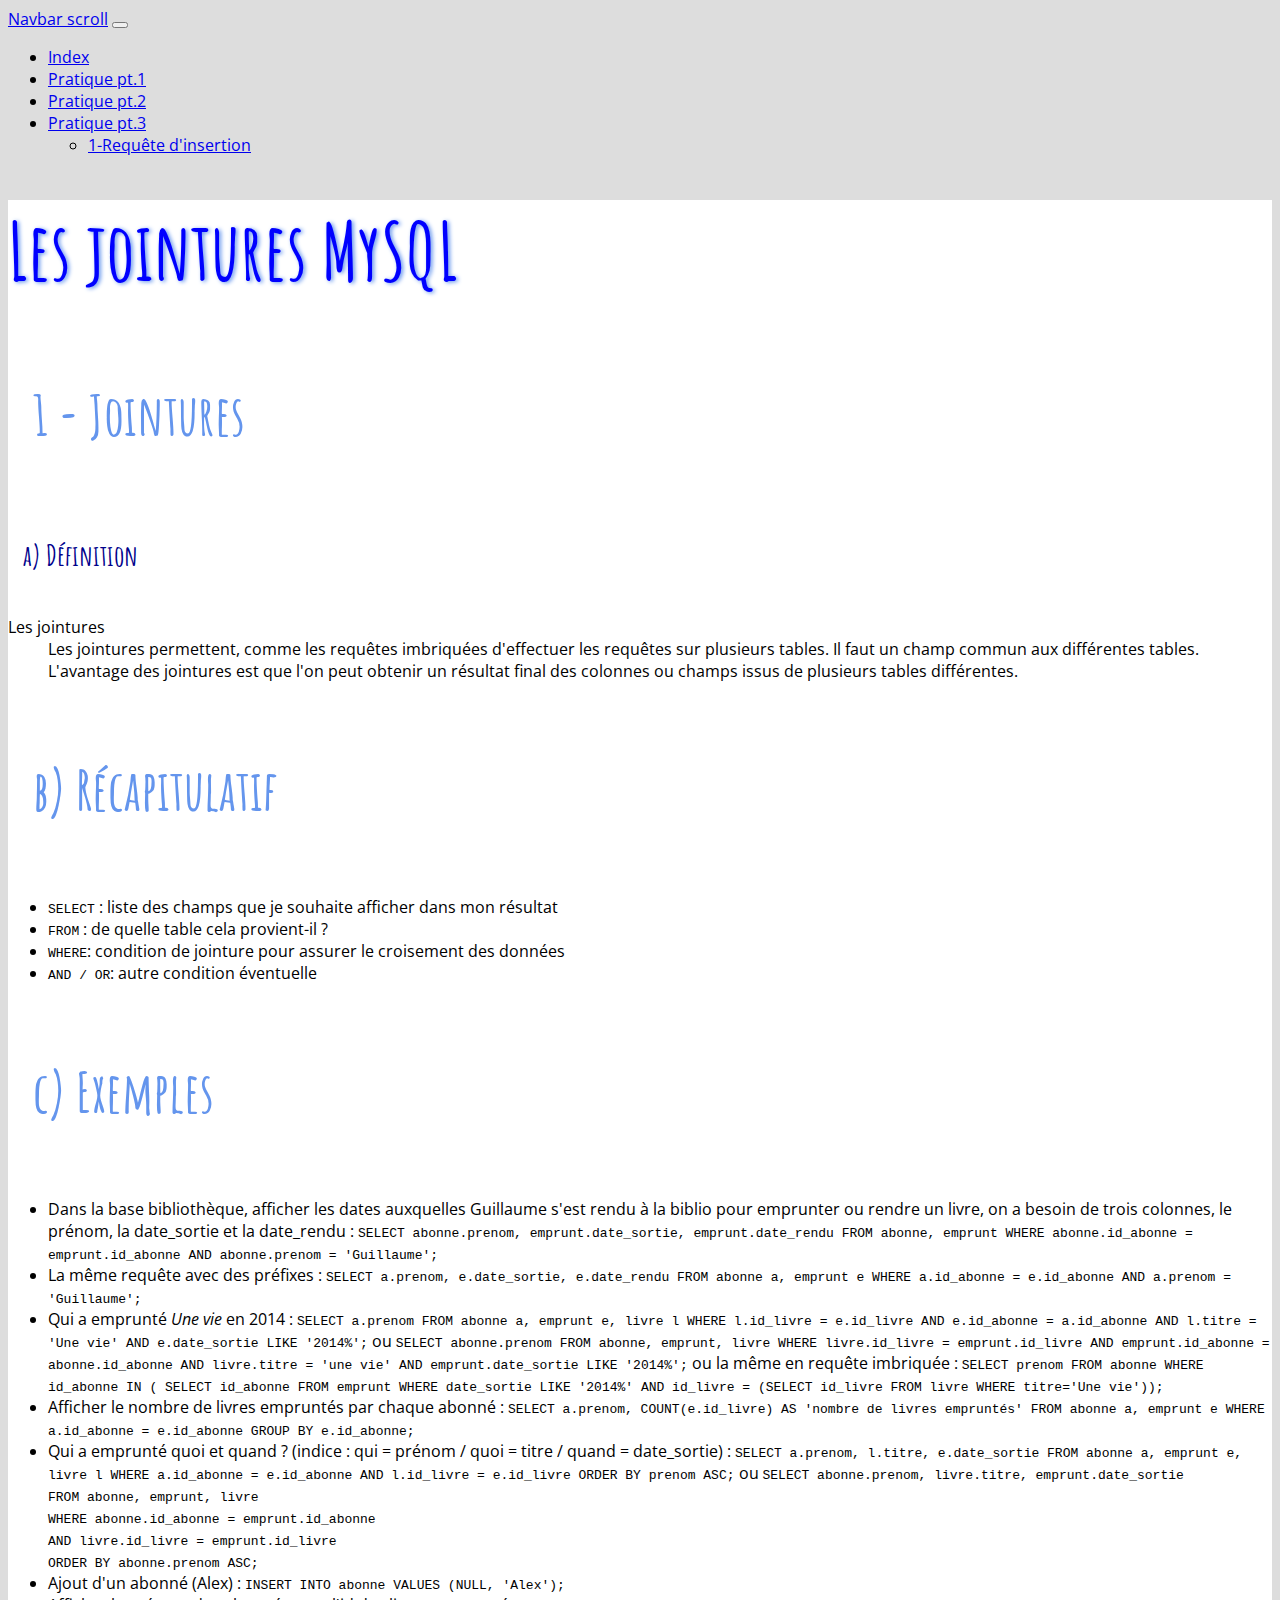
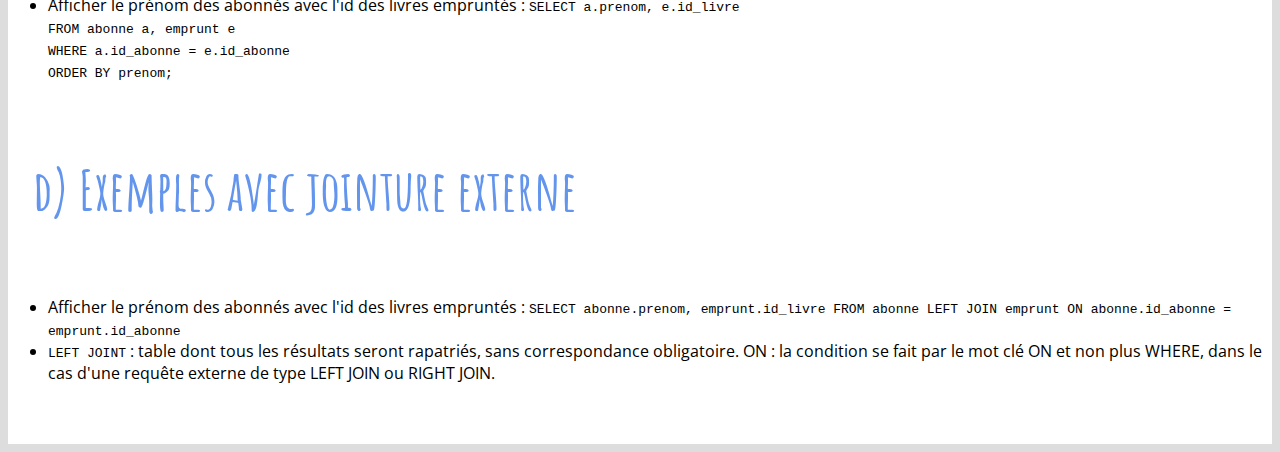
<file: jointures.html>
<!doctype html>
<html lang="fr">
  <head>
    <!-- Required meta tags -->
    <meta charset="utf-8">
    <meta name="viewport" content="width=device-width, initial-scale=1, shrink-to-fit=no">

    <!-- Bootstrap CSS -->
    <link rel="stylesheet" href="https://cdn.jsdelivr.net/npm/bootstrap@4.6.0/dist/css/bootstrap.min.css" integrity="sha384-B0vP5xmATw1+K9KRQjQERJvTumQW0nPEzvF6L/Z6nronJ3oUOFUFpCjEUQouq2+l" crossorigin="anonymous">

    <title>Cours SQL - Colombbus</title>

    <!-- font Google -->
    <link rel="preconnect" href="https://fonts.gstatic.com">
    <link href="https://fonts.googleapis.com/css2?family=Amatic+SC:wght@700&family=Open+Sans&display=swap" rel="stylesheet"> 

    <!-- mon css -->
    <link rel="stylesheet" href="css/style.css">
  </head>
  <body>
    <div class="container-fluid">
        <!-- ========================================= -->
        <!-- Navbar -->
        <!-- ========================================= -->
        <nav class="navbar navbar-expand-lg navbar-light bg-light">
          <a class="navbar-brand" href="#">Navbar scroll</a>
          <button class="navbar-toggler" type="button" data-toggle="collapse" data-target="#navbarScroll" aria-controls="navbarScroll" aria-expanded="false" aria-label="Toggle navigation">
              <span class="navbar-toggler-icon"></span>
          </button>
          <div class="collapse navbar-collapse" id="navbarScroll">
              <ul class="navbar-nav mr-auto my-2 my-lg-0 navbar-nav-scroll" style="max-height: 100px;">
                  <li class="nav-item">
                      <a class="nav-link" href="index.html">Index</a>
                  </li>
                <li class="nav-item">
                    <a class="nav-link" href="requete-1.html">Pratique pt.1</a>
                </li>
                
                <li class="nav-item">
                    <a class="nav-link" href="requete-2.html">Pratique pt.2</a>
                </li>
                <li class="nav-item dropdown">
                    <a class="nav-link dropdown-toggle active" href="#" id="navbarScrollingDropdown" role="button" data-toggle="dropdown" aria-expanded="false">
                    Pratique pt.3
                    </a>
                    <ul class="dropdown-menu" aria-labelledby="navbarScrollingDropdown">
                        <li><a class="dropdown-item" href="#insertInto">1-Requête d'insertion</a></li>
                    </ul>
                </li>
              </ul>
          </div>
          </nav>
    </div><!-- fin du container fluid -->

        

    <!-- ========================================= -->
    <!-- Contenu principal -->
    <!-- ========================================= -->

    <div class="container">
        <div class="row m-2">
            <div class="col-sm-12">
                <h1 class="text-center">Les jointures MySQL</h1>
            </div>
        </div> <!-- fin de la première row -->

        <div class="row m-2 border p-2">
            <div class="col-sm-12">
                <h2 class="text-center" id="def">1 - Jointures</h2>
            </div>
            <div class="col-sm-12">
                <h3>a) Définition</h3>
                <dl>
                    <dt>Les jointures</dt>
                    <dd>Les jointures permettent, comme les requêtes imbriquées d'effectuer les requêtes sur plusieurs tables. Il faut un champ commun aux différentes tables. L'avantage des jointures est que l'on peut obtenir un résultat final des colonnes ou champs issus de plusieurs tables différentes. </dd>
                </dl>
            </div>
            <div class="col-sm-12">
                <h2 class="text-center">b) Récapitulatif</h2>
                <ul>
                    <li><code>SELECT</code> : liste des champs que je souhaite afficher dans mon résultat</li>
                    <li><code>FROM</code> : de quelle table cela provient-il ?</li>
                    <li><code>WHERE</code>: condition de jointure pour assurer le croisement des données</li>
                    <li><code>AND / OR</code>: autre condition éventuelle</li>
                </ul>
            </div>
            <div class="col-sm-12">
                <h2 class="text-center">c) Exemples</h2>
                <ul>
                    <li>Dans la base bibliothèque, afficher les dates auxquelles Guillaume s'est rendu à la biblio pour emprunter ou rendre un livre, on a besoin de trois colonnes, le prénom, la date_sortie et la date_rendu : <code>SELECT abonne.prenom, emprunt.date_sortie, emprunt.date_rendu FROM abonne, emprunt WHERE abonne.id_abonne = emprunt.id_abonne AND abonne.prenom = 'Guillaume';</code></li>
                    <li>La même requête avec des préfixes : <code>SELECT a.prenom, e.date_sortie, e.date_rendu FROM abonne a, emprunt e WHERE a.id_abonne = e.id_abonne AND a.prenom = 'Guillaume';</code></li>
                    <li>Qui a emprunté <em>Une vie</em> en 2014 : <code>SELECT a.prenom FROM abonne a, emprunt e, livre l WHERE l.id_livre = e.id_livre AND e.id_abonne = a.id_abonne AND l.titre = 'Une vie' AND e.date_sortie LIKE '2014%';</code> ou <code>SELECT abonne.prenom FROM abonne, emprunt, livre WHERE livre.id_livre = emprunt.id_livre AND emprunt.id_abonne = abonne.id_abonne AND livre.titre = 'une vie' AND emprunt.date_sortie LIKE '2014%';</code> ou la même en requête imbriquée : <code>SELECT prenom FROM abonne WHERE id_abonne IN ( SELECT id_abonne FROM emprunt WHERE date_sortie LIKE '2014%' AND id_livre = (SELECT id_livre FROM livre WHERE titre='Une vie'));</code></li>
                    <li>Afficher le nombre de livres empruntés par chaque abonné : <code>SELECT a.prenom, COUNT(e.id_livre) AS 'nombre de livres empruntés' FROM abonne a, emprunt e WHERE a.id_abonne = e.id_abonne GROUP BY e.id_abonne;</code></li>
                    <li>Qui a emprunté quoi et quand ? (indice : qui = prénom / quoi = titre / quand = date_sortie) : <code>SELECT a.prenom, l.titre, e.date_sortie FROM abonne a, emprunt e, livre l WHERE a.id_abonne = e.id_abonne AND l.id_livre = e.id_livre ORDER BY prenom ASC;</code> ou <code>SELECT abonne.prenom, livre.titre, emprunt.date_sortie 
                        <br>FROM abonne, emprunt, livre 
                        <br>WHERE abonne.id_abonne = emprunt.id_abonne 
                        <br>AND livre.id_livre = emprunt.id_livre 
                        <br>ORDER BY abonne.prenom ASC;</code></li>
                    <li>Ajout d'un abonné (Alex) : <code>INSERT INTO abonne VALUES (NULL, 'Alex');</code></li>
                    <li>Afficher le prénom des abonnés avec l'id des livres empruntés : <code>SELECT a.prenom, e.id_livre <br>
                        FROM abonne a, emprunt e <br>
                        WHERE a.id_abonne = e.id_abonne <br>
                        ORDER BY prenom;</code></li>
                </ul>
                <h2 class="text-center">d) Exemples avec jointure externe</h2>
                <ul>
                    <li>Afficher le prénom des abonnés avec l'id des livres empruntés : <code>SELECT abonne.prenom, emprunt.id_livre FROM abonne LEFT JOIN emprunt ON abonne.id_abonne = emprunt.id_abonne</code></li>
                    <li><code>LEFT JOINT</code> : table dont tous les résultats seront rapatriés, sans correspondance obligatoire. ON : la condition se fait par le mot clé ON et non plus WHERE, dans le cas d'une requête externe de type LEFT JOIN ou RIGHT JOIN. </li>
                </ul>
            </div>
        </div>

      <br><br>
    </div> <!-- fin du container -->

    <!-- Optional JavaScript -->

    <script src="https://code.jquery.com/jquery-3.5.1.slim.min.js" integrity="sha384-DfXdz2htPH0lsSSs5nCTpuj/zy4C+OGpamoFVy38MVBnE+IbbVYUew+OrCXaRkfj" crossorigin="anonymous"></script>
    <script src="https://cdn.jsdelivr.net/npm/popper.js@1.16.1/dist/umd/popper.min.js" integrity="sha384-9/reFTGAW83EW2RDu2S0VKaIzap3H66lZH81PoYlFhbGU+6BZp6G7niu735Sk7lN" crossorigin="anonymous"></script>
    <script src="https://cdn.jsdelivr.net/npm/bootstrap@4.6.0/dist/js/bootstrap.min.js" integrity="sha384-+YQ4JLhjyBLPDQt//I+STsc9iw4uQqACwlvpslubQzn4u2UU2UFM80nGisd026JF" crossorigin="anonymous"></script>
   
  </body>
</html>
</file>
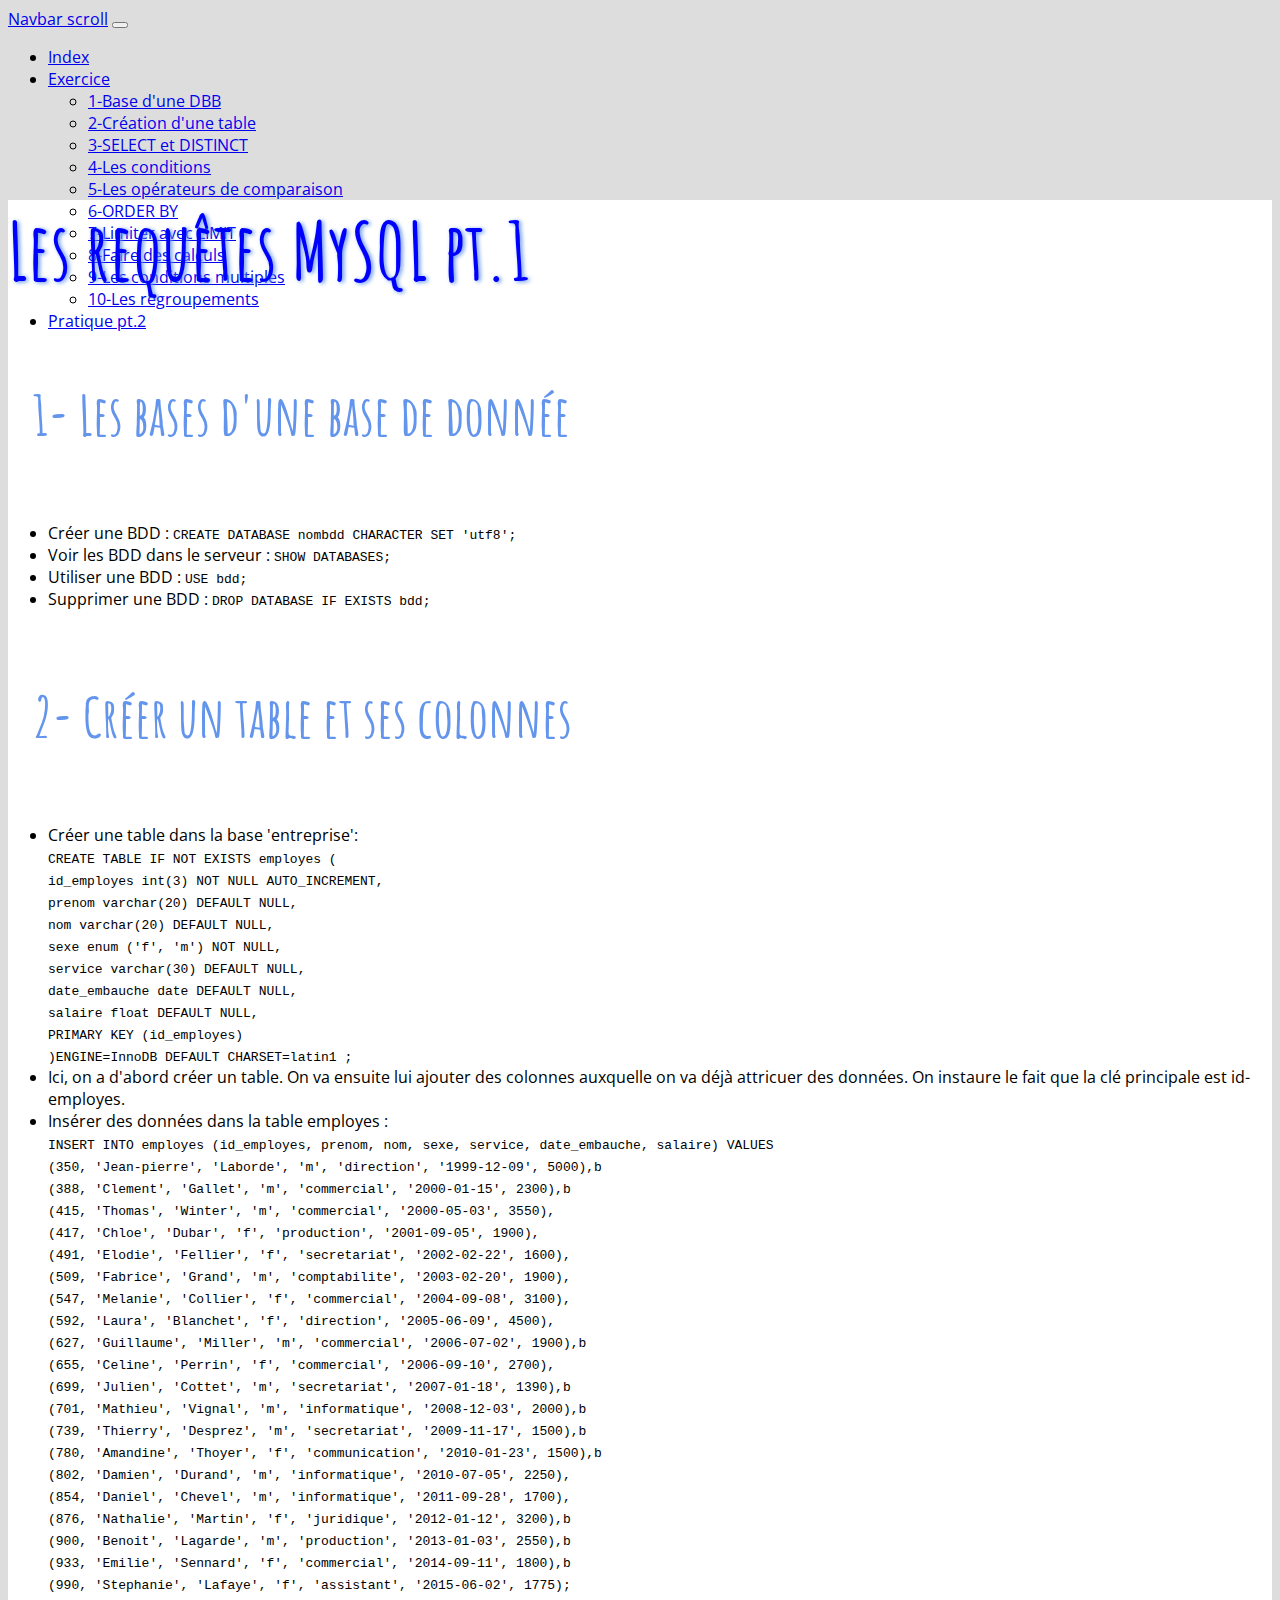
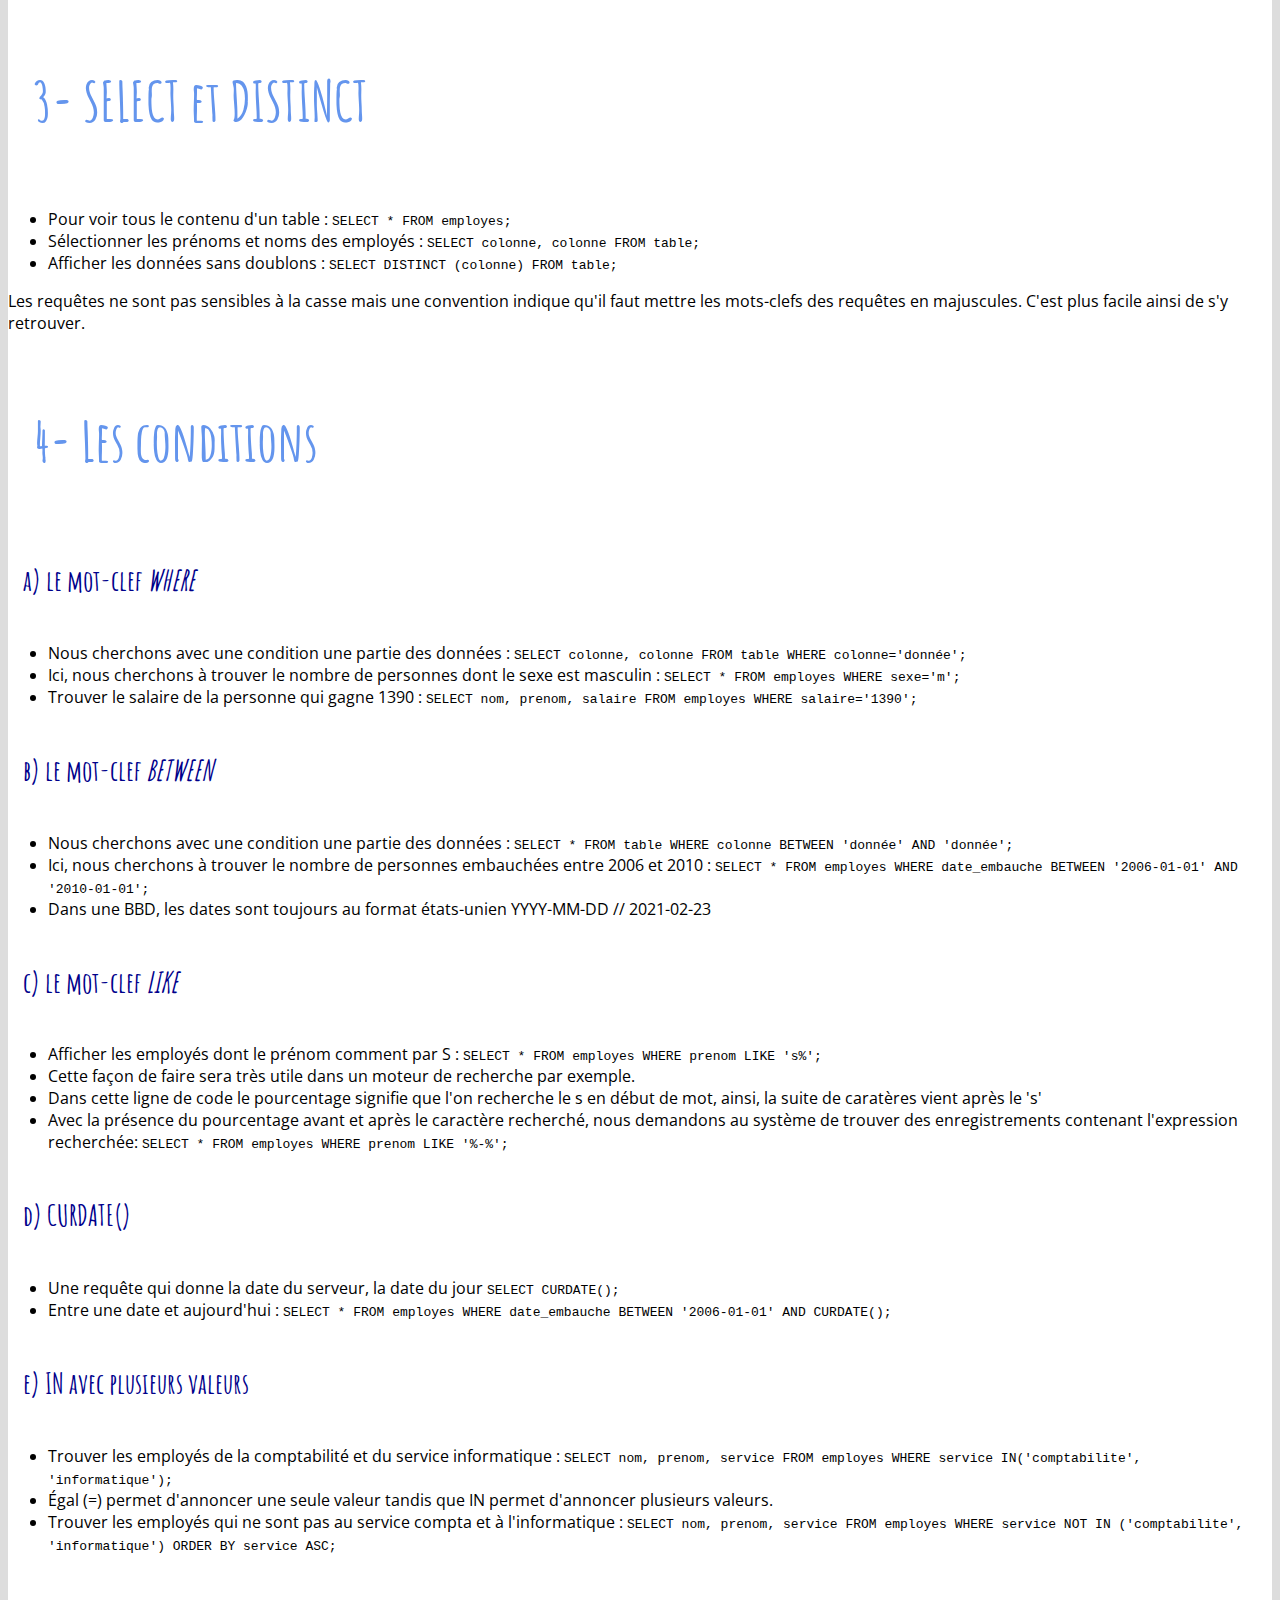
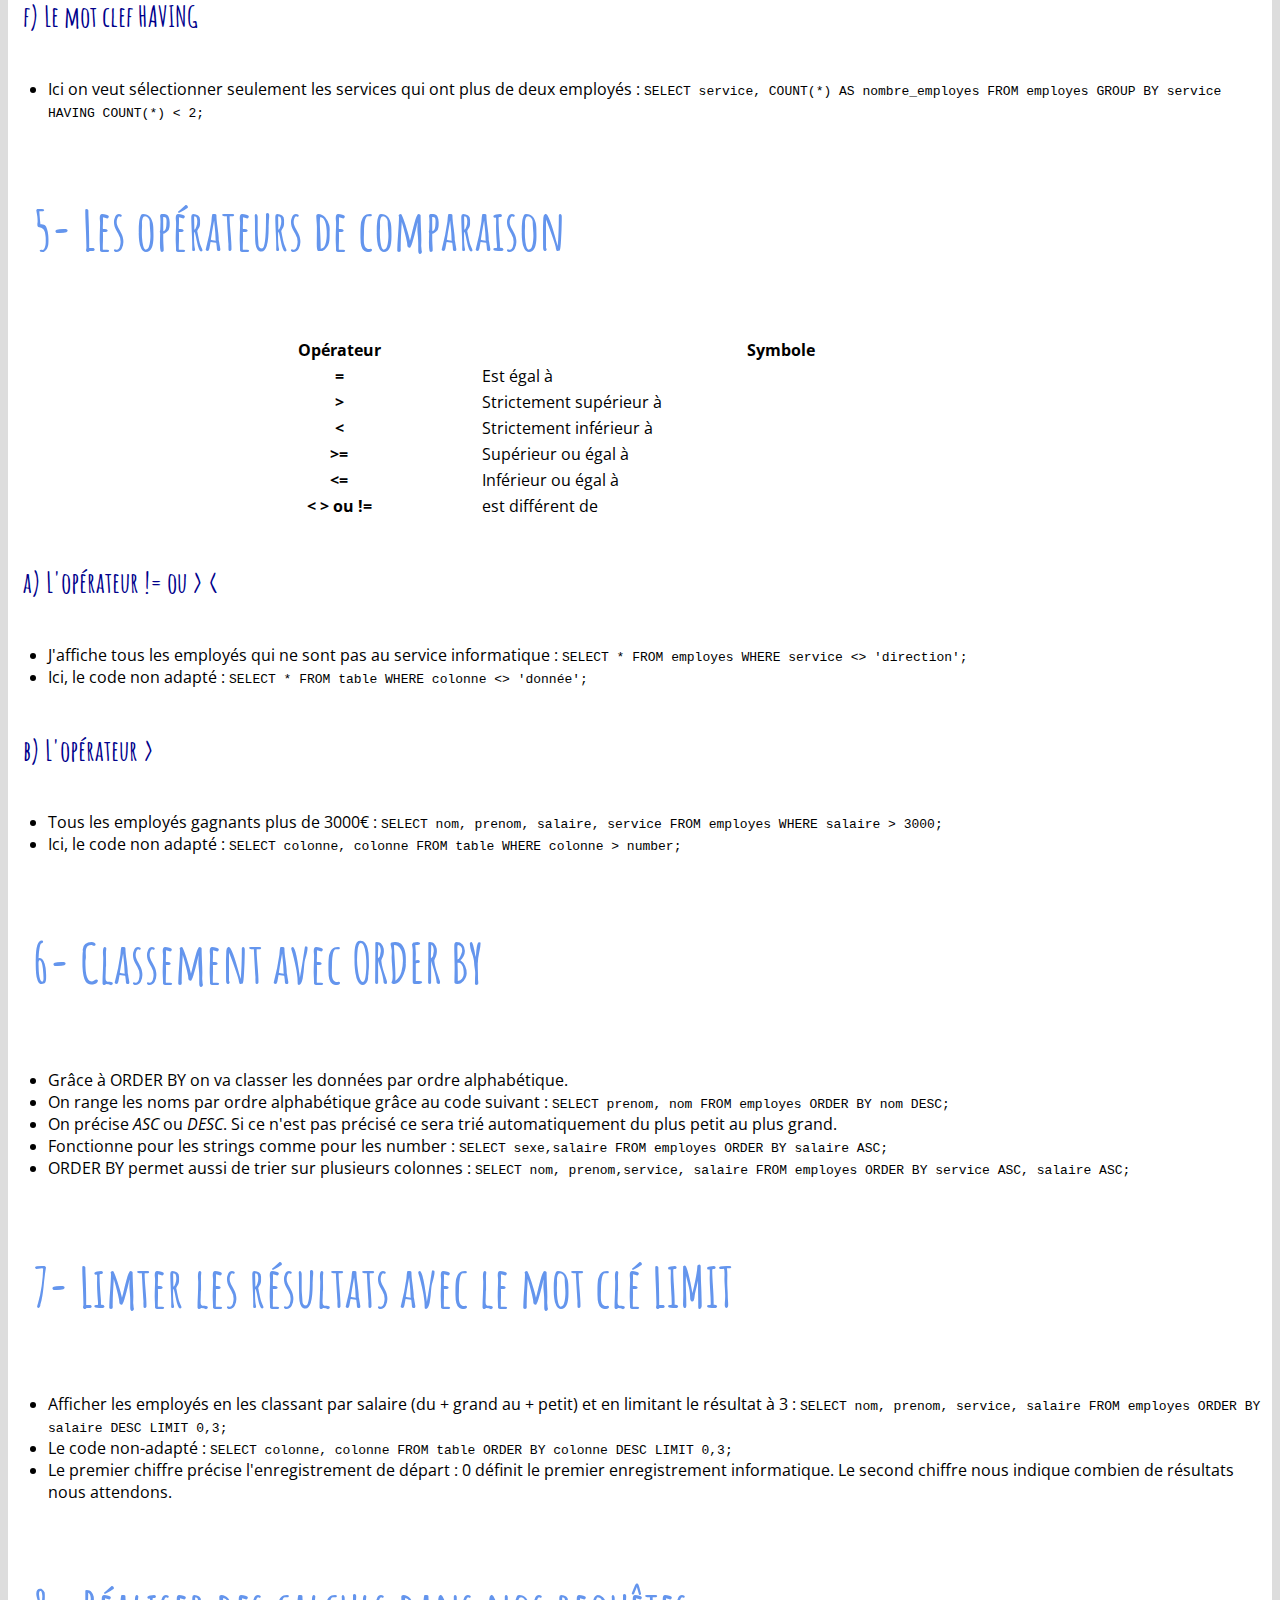
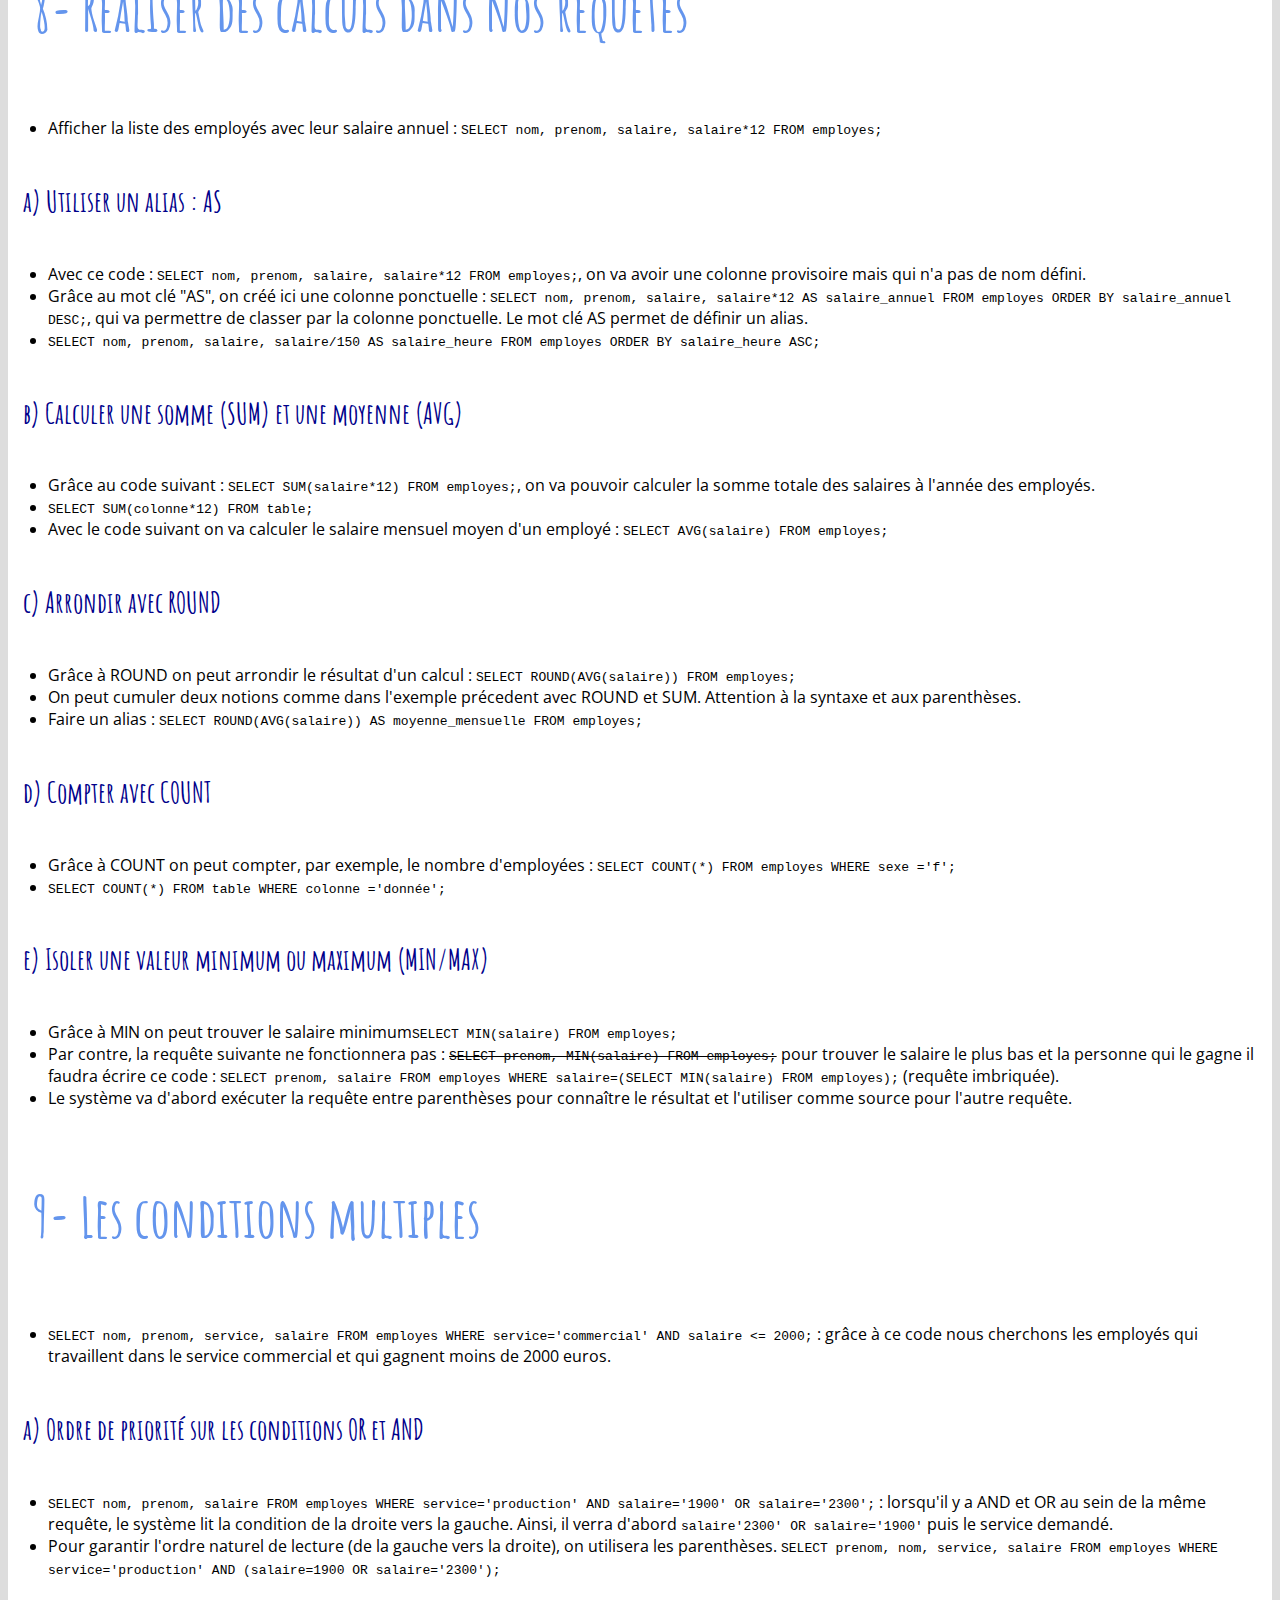
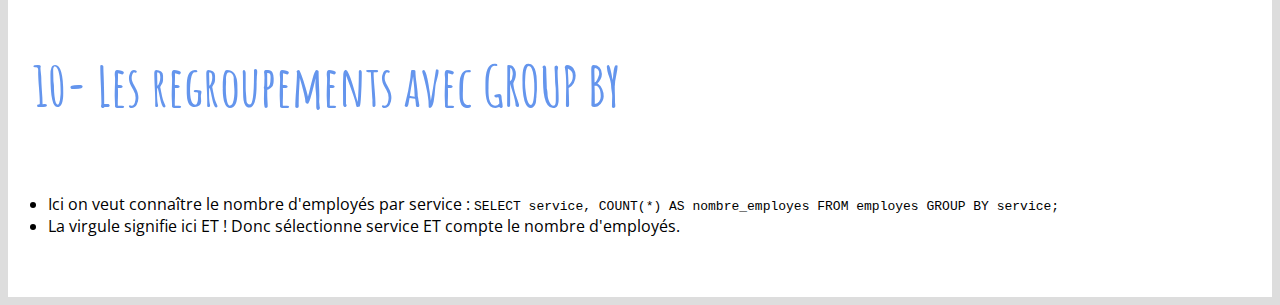
<file: requete-1.html>
<!doctype html>
<html lang="fr">
  <head>
    <!-- Required meta tags -->
    <meta charset="utf-8">
    <meta name="viewport" content="width=device-width, initial-scale=1, shrink-to-fit=no">

    <!-- Bootstrap CSS -->
    <link rel="stylesheet" href="https://cdn.jsdelivr.net/npm/bootstrap@4.6.0/dist/css/bootstrap.min.css" integrity="sha384-B0vP5xmATw1+K9KRQjQERJvTumQW0nPEzvF6L/Z6nronJ3oUOFUFpCjEUQouq2+l" crossorigin="anonymous">

    <title>Cours SQL - Colombbus</title>

    <!-- font Google -->
    <link rel="preconnect" href="https://fonts.gstatic.com">
    <link href="https://fonts.googleapis.com/css2?family=Amatic+SC:wght@700&family=Open+Sans&display=swap" rel="stylesheet"> 

    <!-- mon css -->
    <link rel="stylesheet" href="css/style.css">
  </head>
  <body>
    <div class="container-fluid">
        <!-- ========================================= -->
        <!-- Navbar -->
        <!-- ========================================= -->
        <nav class="navbar navbar-expand-lg navbar-light bg-light">
          <a class="navbar-brand" href="#">Navbar scroll</a>
          <button class="navbar-toggler" type="button" data-toggle="collapse" data-target="#navbarScroll" aria-controls="navbarScroll" aria-expanded="false" aria-label="Toggle navigation">
              <span class="navbar-toggler-icon"></span>
          </button>
          <div class="collapse navbar-collapse" id="navbarScroll">
              <ul class="navbar-nav mr-auto my-2 my-lg-0 navbar-nav-scroll" style="max-height: 100px;">
                  <li class="nav-item">
                      <a class="nav-link" href="index.html">Index</a>
                  </li>
                  <li class="nav-item dropdown">
                      <a class="nav-link dropdown-toggle active" href="#" id="navbarScrollingDropdown" role="button" data-toggle="dropdown" aria-expanded="false">
                      Exercice
                      </a>
                      <ul class="dropdown-menu" aria-labelledby="navbarScrollingDropdown">
                          <li><a class="dropdown-item" href="#base">1-Base d'une DBB</a></li>
                          <li><a class="dropdown-item" href="#table">2-Création d'une table</a></li>
                          <li><a class="dropdown-item" href="#select">3-SELECT et DISTINCT</a></li>
                          <li><a class="dropdown-item" href="#conditions">4-Les conditions</a></li>
                          <li><a class="dropdown-item" href="#comparaison">5-Les opérateurs de comparaison</a></li>
                          <li><a class="dropdown-item" href="#orderby">6-ORDER BY</a></li>
                          <li><a class="dropdown-item" href="#limit">7-Limiter avec LIMIT</a></li>
                          <li><a class="dropdown-item" href="#calculs">8-Faire des calculs</a></li>
                          <li><a class="dropdown-item" href="#conditions-multiples">9-Les conditions multiples</a></li>
                          <li><a class="dropdown-item" href="#groupBy">10-Les regroupements</a></li>
                      </ul>
                  </li>
                <li class="nav-item">
                  <a class="nav-link" href="requete-2.html">Pratique pt.2</a>
              </li>
              </ul>
          </div>
          </nav>
    </div><!-- fin du container fluid -->

        

    <!-- ========================================= -->
    <!-- Contenu principal -->
    <!-- ========================================= -->

    <div class="container">
        <div class="row m-2">
            <div class="col-sm-12">
                <h1 class="text-center">Les requêtes MySQL pt.1</h1>
            </div>
        </div> <!-- fin de la première row -->

        <div class="row m-2 border p-2">
          <div class="col-sm-12">
              <h2 class="text-center" id="base">1- Les bases d'une base de donnée</h2>
              <ul>
                  <li>Créer une BDD : <code>CREATE DATABASE nombdd CHARACTER SET 'utf8';</code></li>
                  <li>Voir les BDD dans le serveur : <code>SHOW DATABASES;</code></li>
                  <li>Utiliser une BDD : <code>USE bdd;</code></li>
                  <li>Supprimer une BDD : <code>DROP DATABASE IF EXISTS bdd;</code></li>
              </ul>
          </div>
        </div>

        <div class="row m-2 border p-2">
          <div class="col-sm-12">
              <h2 class="text-center" id="table">2- Créer un table et ses colonnes</h2>
          </div>
          <div class="col-sm-12">
            <ul>
              <li>Créer une table dans la base 'entreprise':<br>
              <code>CREATE TABLE IF NOT EXISTS employes (<br>
              id_employes int(3) NOT NULL AUTO_INCREMENT,<br>
              prenom varchar(20) DEFAULT NULL,<br>
              nom varchar(20) DEFAULT NULL,<br>
              sexe enum ('f', 'm') NOT NULL,<br>
              service varchar(30) DEFAULT NULL,<br>
              date_embauche date DEFAULT NULL,<br>
              salaire float DEFAULT NULL,<br>
              PRIMARY KEY (id_employes)<br>
              )ENGINE=InnoDB DEFAULT CHARSET=latin1 ;</code></li>
              <li>Ici, on a d'abord créer un table. On va ensuite lui ajouter des colonnes auxquelle on va déjà attricuer des données. On instaure le fait que la clé principale est id-employes. </li>
              <li>Insérer des données dans la table employes :<br>
              <code>INSERT INTO employes (id_employes, prenom, nom, sexe, service, date_embauche, salaire) VALUES<br>
                (350, 'Jean-pierre', 'Laborde', 'm', 'direction', '1999-12-09', 5000),b<br>
                (388, 'Clement', 'Gallet', 'm', 'commercial', '2000-01-15', 2300),b<br>
                (415, 'Thomas', 'Winter', 'm', 'commercial', '2000-05-03', 3550),<br>
                (417, 'Chloe', 'Dubar', 'f', 'production', '2001-09-05', 1900),<br>
                (491, 'Elodie', 'Fellier', 'f', 'secretariat', '2002-02-22', 1600),<br>
                (509, 'Fabrice', 'Grand', 'm', 'comptabilite', '2003-02-20', 1900),<br>
                (547, 'Melanie', 'Collier', 'f', 'commercial', '2004-09-08', 3100),<br>
                (592, 'Laura', 'Blanchet', 'f', 'direction', '2005-06-09', 4500),<br>
                (627, 'Guillaume', 'Miller', 'm', 'commercial', '2006-07-02', 1900),b<br>
                (655, 'Celine', 'Perrin', 'f', 'commercial', '2006-09-10', 2700),<br>
                (699, 'Julien', 'Cottet', 'm', 'secretariat', '2007-01-18', 1390),b<br>
                (701, 'Mathieu', 'Vignal', 'm', 'informatique', '2008-12-03', 2000),b<br>
                (739, 'Thierry', 'Desprez', 'm', 'secretariat', '2009-11-17', 1500),b<br>
                (780, 'Amandine', 'Thoyer', 'f', 'communication', '2010-01-23', 1500),b<br>
                (802, 'Damien', 'Durand', 'm', 'informatique', '2010-07-05', 2250),<br>
                (854, 'Daniel', 'Chevel', 'm', 'informatique', '2011-09-28', 1700),<br>
                (876, 'Nathalie', 'Martin', 'f', 'juridique', '2012-01-12', 3200),b<br>
                (900, 'Benoit', 'Lagarde', 'm', 'production', '2013-01-03', 2550),b<br>
                (933, 'Emilie', 'Sennard', 'f', 'commercial', '2014-09-11', 1800),b<br>
                (990, 'Stephanie', 'Lafaye', 'f', 'assistant', '2015-06-02', 1775);</code></li>
            </ul>
          </div>
        </div><!-- fin de la rangée -->

        <div class="row m-2 border p-2">
          <div class="col-sm-12">
              <h2 class="text-center" id="select">3- SELECT et DISTINCT</h2>
          </div>
          <div class="col-sm-12 col-md-6">
            <ul>
                <li>Pour voir tous le contenu d'un table : <code>SELECT * FROM employes;</code></li>
                <li class="alert alert-success">Sélectionner les prénoms et noms des employés : <code>SELECT colonne, colonne FROM table;</code></li>
                <li class="alert alert-success">Afficher les données sans doublons : <code>SELECT DISTINCT (colonne) FROM table;</code></li>
            </ul>
          </div>
          <div class="col-sm-12 col-md-6">
            <p class="alert alert-danger">Les requêtes ne sont pas sensibles à la casse mais une convention indique qu'il faut mettre les mots-clefs des requêtes en majuscules. C'est plus facile ainsi de s'y retrouver.</p>
          </div>
        </div> <!-- fin de la row -->

        <div class="row m-2 border p-2">
          <div class="col-sm-12">
              <h2 class="text-center" id="conditions">4- Les conditions</h2>
          </div>
          <div class="col-sm-12 col-md-4">
              <h3 class="text-center">a) le mot-clef <em>WHERE</em></h3>
              <ul>
                  <li class="alert alert-success">Nous cherchons avec une condition une partie des données : <code>SELECT colonne, colonne FROM table WHERE colonne='donnée';</code></li>
                  <li>Ici, nous cherchons à trouver le nombre de personnes dont le sexe est masculin : <code>SELECT * FROM employes WHERE sexe='m';</code></li>
                  <li>Trouver le salaire de la personne qui gagne 1390 : <code>SELECT nom, prenom, salaire FROM employes WHERE salaire='1390';</code></li>
              </ul>
          </div>
          <div class="col-sm-12 col-md-4">
            <h3 class="text-center">b) le mot-clef <em>BETWEEN</em></h3>
            <ul>
                <li class="alert alert-success">Nous cherchons avec une condition une partie des données : <code>SELECT * FROM table WHERE colonne BETWEEN 'donnée' AND 'donnée';</code></li>
                <li>Ici, nous cherchons à trouver le nombre de personnes embauchées entre 2006 et 2010 : <code>SELECT * FROM employes WHERE date_embauche BETWEEN '2006-01-01' AND '2010-01-01';</code></li>
                <li class="alert alert-danger">Dans une BBD, les dates sont toujours au format états-unien YYYY-MM-DD // 2021-02-23</li>
            </ul>
          </div> 
          <div class="col-sm-12 col-md-4">
            <h3 class="text-center">c) le mot-clef <em>LIKE</em></h3>
            <ul>
               <li>Afficher les employés dont le prénom comment par S : <code>SELECT * FROM employes WHERE prenom LIKE 's%';</code></li>
               <li>Cette façon de faire sera très utile dans un moteur de recherche par exemple. </li>
               <li>Dans cette ligne de code le pourcentage signifie que l'on recherche le s en début de mot, ainsi, la suite de caratères vient après le 's'</li>
               <li>Avec la présence du pourcentage avant et après le caractère recherché, nous demandons au système de trouver des enregistrements contenant l'expression recherchée: <code>SELECT * FROM employes WHERE prenom LIKE '%-%';</code></li>
            </ul>
          </div> 
          <div class="col-sm-12 col-md-6">
            <h3 class="text-center">d) CURDATE()</h3>
            <ul>
              <li class="alert alert-success">Une requête qui donne la date du serveur, la date du jour <code>SELECT CURDATE();</code></li>
              <li>Entre une date et aujourd'hui : <code>SELECT * FROM employes WHERE date_embauche BETWEEN '2006-01-01' AND CURDATE();</code></li>
            </ul>
          </div>
          <div class="col-sm-12 col-md-6">
            <h3 class="text-center">e) IN avec plusieurs valeurs</h3>
            <ul>
              <li>Trouver les employés de la comptabilité et du service informatique : <code>SELECT nom, prenom, service FROM employes WHERE service IN('comptabilite', 'informatique');</code></li>
              <li>Égal (=) permet d'annoncer une seule valeur tandis que IN permet d'annoncer plusieurs valeurs. </li>
              <li>Trouver les employés qui ne sont pas au service compta et à l'informatique : <code>SELECT nom, prenom, service FROM employes WHERE service NOT IN ('comptabilite', 'informatique') ORDER BY service ASC;</code></li>
            </ul>
          </div>
          <div class="col-sm-12">
            <h3 class="text-center">f) Le mot clef HAVING</h3>
            <ul>
              <li>Ici on veut sélectionner seulement les services qui ont plus de deux employés : <code>SELECT service, COUNT(*) AS nombre_employes FROM employes GROUP BY service HAVING COUNT(*) &lt; 2;</code></li>
            </ul>
          </div>
        </div><!-- fin de la troisième row -->

      <div class="row m-2 border p-2">
        <div class="col-sm-12">
          <h2 class="text-center" id="comparaison">5- Les opérateurs de comparaison</h2>
        </div>
        <div class="col-sm-12 text-center">
          <table class="table table-striped table-hover" id="tableComparaisons">
            <thead>
                <tr>
                  <th scope="col">Opérateur</th>
                  <th scope="col">Symbole</th>
                </tr>
            </thead>
            <tbody>
                <tr>
                  <th scope="row">=</th>
                  <td>Est égal à</td>
                </tr>
                <tr>
                  <th scope="row">&gt;</th>
                  <td>Strictement supérieur à</td>
                </tr>
                <tr>
                  <th scope="row">&lt;</th>
                  <td>Strictement inférieur à</td>
                </tr>
                <tr>
                  <th scope="row">&gt;=</th>
                  <td>Supérieur ou égal à</td>
                </tr>
                <tr>
                  <th scope="row">&lt;=</th>
                  <td>Inférieur ou égal à</td>
                </tr>
                <tr>
                  <th scope="row">&lt; &gt; ou !=</th>
                  <td>est différent de</td>
                </tr>
            </tbody>
          </table>
        </div>
        <div class="col-sm-12 col-md-6">
          <h3 class="text-center">a) L'opérateur != ou &gt; &lt;</h3>
          <ul>
            <li>J'affiche tous les employés qui ne sont pas au service informatique : <code>SELECT * FROM employes WHERE service &lt;&gt; 'direction';</code></li>
            <li class="alert alert-success">Ici, le code non adapté : <code>SELECT * FROM table WHERE colonne &lt;&gt; 'donnée';</code></li>
          </ul>
        </div>
        <div class="col-sm-12 col-md-6">
          <h3 class="text-center">b) L'opérateur &gt;</h3>
          <ul>
            <li>Tous les employés gagnants plus de 3000€ : <code>SELECT nom, prenom, salaire, service FROM employes WHERE salaire &gt; 3000;</code></li>
            <li class="alert alert-success">Ici, le code non adapté : <code>SELECT colonne, colonne FROM table WHERE colonne &gt; number;</code></li>
          </ul>
        </div>
      </div> <!-- fin de la rangée -->

      <div class="row m-2 border p-2">
        <div class="col-sm-12">
          <h2 class="text-center" id="orderby">6- Classement avec ORDER BY</h2>
        </div>
        <div class="col-sm-12">
          <ul>
            <li>Grâce à ORDER BY on va classer les données par ordre alphabétique. </li>
            <li>On range les noms par ordre alphabétique grâce au code suivant : <code>SELECT prenom, nom FROM employes ORDER BY nom DESC;</code></li>
            <li class="alert alert-danger">On précise <em>ASC</em> ou <em>DESC</em>. Si ce n'est pas précisé ce sera trié automatiquement du plus petit au plus grand.</li>
            <li>Fonctionne pour les strings comme pour les number : <code>SELECT sexe,salaire FROM employes ORDER BY salaire ASC;</code></li>
            <li>ORDER BY permet aussi de trier sur plusieurs colonnes : <code>SELECT nom, prenom,service, salaire FROM employes ORDER BY service ASC, salaire ASC;</code></li>
          </ul>
        </div>
      </div><!-- fin de la rangée -->

      <div class="row m-2 border p-2">
        <div class="col-sm-12">
          <h2 class="text-center" id="limit">7- Limter les résultats avec le mot clé LIMIT</h2>
        </div>
        <div class="col-sm-12">
          <ul>
            <li>Afficher les employés en les classant par salaire (du + grand au + petit) et en limitant le résultat à 3 : <code>SELECT nom, prenom, service, salaire FROM employes ORDER BY salaire DESC LIMIT 0,3;</code></li>
            <li class="alert alert-success">Le code non-adapté : <code>SELECT colonne, colonne FROM table ORDER BY colonne DESC LIMIT 0,3;</code></li>
            <li class="alert alert-danger">Le premier chiffre précise l'enregistrement de départ : 0 définit le premier enregistrement informatique. Le second chiffre nous indique combien de résultats nous attendons. </li>
          </ul>
        </div>
      </div><!-- fin de la rangée -->

      <div class="row m-2 border p-2">
        <div class="col-sm-12">
          <h2 class="text-center" id="calculs">8- Réaliser des calculs dans nos requêtes</h2>
        </div>
        <div class="col-sm-12">
          <ul>
            <li>Afficher la liste des employés avec leur salaire annuel : <code>SELECT nom, prenom, salaire, salaire*12 FROM employes;</code></li>
          </ul>
        </div>
        <div class="col-sm-12 col-md-6">
          <h3 class="text-center">a) Utiliser un alias : AS</h3>
          <ul>
            <li>Avec ce code : <code>SELECT nom, prenom, salaire, salaire*12 FROM employes;</code>, on va avoir une colonne provisoire mais qui n'a pas de nom défini. </li>
            <li>Grâce au mot clé "AS", on créé ici une colonne ponctuelle : <code>SELECT nom, prenom, salaire, salaire*12 AS salaire_annuel FROM employes ORDER BY salaire_annuel DESC;</code>, qui va permettre de classer par la colonne ponctuelle. Le mot clé AS permet de définir un alias.</li>
            <li><code>SELECT nom, prenom, salaire, salaire/150 AS salaire_heure FROM employes ORDER BY salaire_heure ASC;</code></li>
          </ul>
        </div>
        <div class="col-sm-12 col-md-6">
          <h3 class="text-center">b) Calculer une somme (SUM) et une moyenne (AVG)</h3>
          <ul>
            <li>Grâce au code suivant : <code>SELECT SUM(salaire*12) FROM employes;</code>, on va pouvoir calculer la somme totale des salaires à l'année des employés. </li>
            <li class="alert alert-success"><code>SELECT SUM(colonne*12) FROM table;</code></li>
            <li>Avec le code suivant on va calculer le salaire mensuel moyen d'un employé : <code>SELECT AVG(salaire) FROM employes;</code></li>
          </ul>
        </div>
        <div class="col-sm-12 col-md-6">
          <h3 class="text-center">c) Arrondir avec ROUND</h3>
          <ul>
            <li>Grâce à ROUND on peut arrondir le résultat d'un calcul : <code>SELECT ROUND(AVG(salaire)) FROM employes;</code></li>
            <li class="alert alert-danger">On peut cumuler deux notions comme dans l'exemple précedent avec ROUND et SUM. Attention à la syntaxe et aux parenthèses.</li>
            <li>Faire un alias : <code>SELECT ROUND(AVG(salaire)) AS moyenne_mensuelle FROM employes;</code></li>
          </ul>
        </div>
        <div class="col-sm-12 col-md-6">
          <h3 class="text-center">d) Compter avec COUNT</h3>
          <ul>
            <li>Grâce à COUNT on peut compter, par exemple, le nombre d'employées : <code>SELECT COUNT(*) FROM employes WHERE sexe ='f';</code></li>
            <li class="alert alert-success"><code>SELECT COUNT(*) FROM table WHERE colonne ='donnée';</code></li>
          </ul>
        </div>
        <div class="col-sm-12">
          <h3 class="text-center">e) Isoler une valeur minimum ou maximum (MIN/MAX)</h3>
          <ul>
            <li>Grâce à MIN on peut trouver le salaire minimum<code>SELECT MIN(salaire) FROM employes;</code></li>
            <li>Par contre, la requête suivante ne fonctionnera pas : <code><del>SELECT prenom, MIN(salaire) FROM employes;</del></code> pour trouver le salaire le plus bas et la personne qui le gagne il faudra écrire ce code : <code>SELECT prenom, salaire FROM employes WHERE salaire=(SELECT MIN(salaire) FROM employes);</code> (requête imbriquée).</li>
            <li class="alert alert-danger">Le système va d'abord exécuter la requête entre parenthèses pour connaître le résultat et l'utiliser comme source pour l'autre requête. </li>
          </ul>
        </div>
      </div><!-- fin de la rangée -->

      <div class="row m-2 border p-2">
        <div class="col-sm-12">
          <h2 class="text-center" id="conditions-multiples">9- Les conditions multiples</h2>
          <ul>
            <li><code>SELECT nom, prenom, service, salaire FROM employes WHERE service='commercial' AND salaire &lt;= 2000;</code> : grâce à ce code nous cherchons les employés qui travaillent dans le service commercial et qui gagnent moins de 2000 euros. </li>
          </ul>
        </div>
        <div class="col-sm-12">
          <h3 class="text-center">a) Ordre de priorité sur les conditions OR et AND</h3>
          <ul>
            <li><code>SELECT nom, prenom, salaire FROM employes WHERE service='production' AND salaire='1900' OR salaire='2300';</code> : lorsqu'il y a AND et OR au sein de la même requête, le système lit la condition de la droite vers la gauche. Ainsi, il verra d'abord <code>salaire'2300' OR salaire='1900'</code> puis le service demandé.</li>
            <li>Pour garantir l'ordre naturel de lecture (de la gauche vers la droite), on utilisera les parenthèses. <code>SELECT prenom, nom, service, salaire FROM employes WHERE service='production' AND (salaire=1900 OR salaire='2300');</code></li>
          </ul>
        </div>
      </div> <!-- fin de la rangée -->

      <div class="row">
        <div class="col-sm-12">
          <h2 class="text-center" id="groupBy">10- Les regroupements avec GROUP BY</h2>
          <ul>
            <li>Ici on veut connaître le nombre d'employés par service : <code>SELECT service, COUNT(*) AS nombre_employes FROM employes GROUP BY service;</code></li>
            <li class="alert alert-danger">La virgule signifie ici ET ! Donc sélectionne service ET compte le nombre d'employés. </li>
          </ul>
        </div>
      </div>

      <br><br>
    </div> <!-- fin du container -->

    <!-- Optional JavaScript -->

    <script src="https://code.jquery.com/jquery-3.5.1.slim.min.js" integrity="sha384-DfXdz2htPH0lsSSs5nCTpuj/zy4C+OGpamoFVy38MVBnE+IbbVYUew+OrCXaRkfj" crossorigin="anonymous"></script>
    <script src="https://cdn.jsdelivr.net/npm/popper.js@1.16.1/dist/umd/popper.min.js" integrity="sha384-9/reFTGAW83EW2RDu2S0VKaIzap3H66lZH81PoYlFhbGU+6BZp6G7niu735Sk7lN" crossorigin="anonymous"></script>
    <script src="https://cdn.jsdelivr.net/npm/bootstrap@4.6.0/dist/js/bootstrap.min.js" integrity="sha384-+YQ4JLhjyBLPDQt//I+STsc9iw4uQqACwlvpslubQzn4u2UU2UFM80nGisd026JF" crossorigin="anonymous"></script>
   
  </body>
</html>
</file>
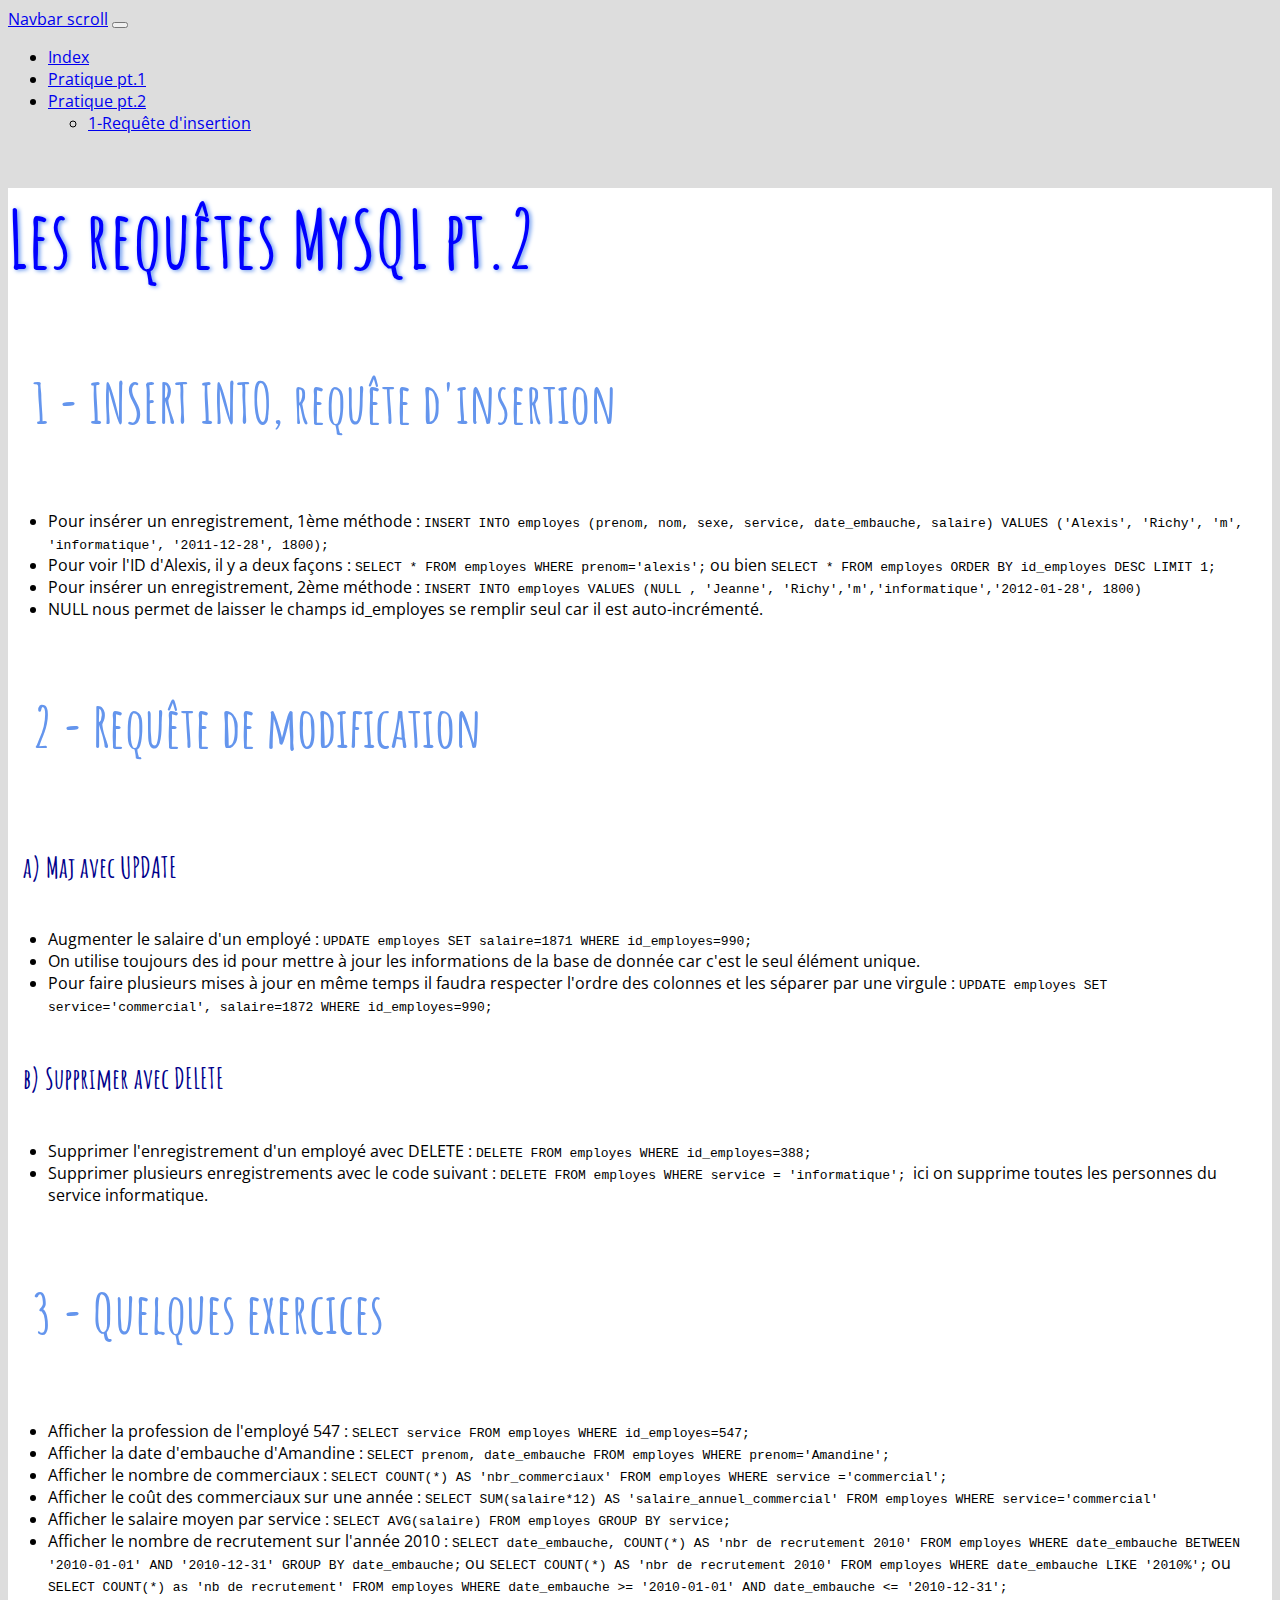
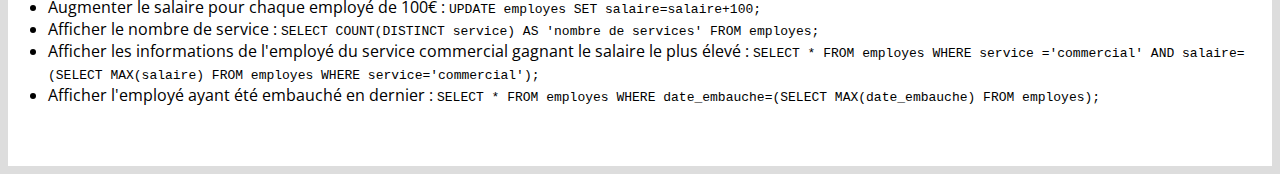
<file: requete-2.html>
<!doctype html>
<html lang="fr">
  <head>
    <!-- Required meta tags -->
    <meta charset="utf-8">
    <meta name="viewport" content="width=device-width, initial-scale=1, shrink-to-fit=no">

    <!-- Bootstrap CSS -->
    <link rel="stylesheet" href="https://cdn.jsdelivr.net/npm/bootstrap@4.6.0/dist/css/bootstrap.min.css" integrity="sha384-B0vP5xmATw1+K9KRQjQERJvTumQW0nPEzvF6L/Z6nronJ3oUOFUFpCjEUQouq2+l" crossorigin="anonymous">

    <title>Cours SQL - Colombbus</title>

    <!-- font Google -->
    <link rel="preconnect" href="https://fonts.gstatic.com">
    <link href="https://fonts.googleapis.com/css2?family=Amatic+SC:wght@700&family=Open+Sans&display=swap" rel="stylesheet"> 

    <!-- mon css -->
    <link rel="stylesheet" href="css/style.css">
  </head>
  <body>
    <div class="container-fluid">
        <!-- ========================================= -->
        <!-- Navbar -->
        <!-- ========================================= -->
        <nav class="navbar navbar-expand-lg navbar-light bg-light">
          <a class="navbar-brand" href="#">Navbar scroll</a>
          <button class="navbar-toggler" type="button" data-toggle="collapse" data-target="#navbarScroll" aria-controls="navbarScroll" aria-expanded="false" aria-label="Toggle navigation">
              <span class="navbar-toggler-icon"></span>
          </button>
          <div class="collapse navbar-collapse" id="navbarScroll">
              <ul class="navbar-nav mr-auto my-2 my-lg-0 navbar-nav-scroll" style="max-height: 100px;">
                  <li class="nav-item">
                      <a class="nav-link" href="index.html">Index</a>
                  </li>
                <li class="nav-item">
                    <a class="nav-link" href="requete-1.html">Pratique pt.1</a>
                </li>
                  <li class="nav-item dropdown">
                      <a class="nav-link dropdown-toggle active" href="#" id="navbarScrollingDropdown" role="button" data-toggle="dropdown" aria-expanded="false">
                      Pratique pt.2
                      </a>
                      <ul class="dropdown-menu" aria-labelledby="navbarScrollingDropdown">
                          <li><a class="dropdown-item" href="#insertInto">1-Requête d'insertion</a></li>
                      </ul>
                  </li>
              </ul>
          </div>
          </nav>
    </div><!-- fin du container fluid -->

        

    <!-- ========================================= -->
    <!-- Contenu principal -->
    <!-- ========================================= -->

    <div class="container">
        <div class="row m-2">
            <div class="col-sm-12">
                <h1 class="text-center">Les requêtes MySQL pt.2</h1>
            </div>
        </div> <!-- fin de la première row -->

        <div class="row m-2 border p-2">
          <div class="col-sm-12">
              <h2 class="text-center" id="insertInto">1 - INSERT INTO, requête d'insertion</h2>
              <ul>
                  <li>Pour insérer un enregistrement, 1ème méthode : <code>INSERT INTO employes (prenom, nom, sexe, service, date_embauche, salaire) VALUES ('Alexis', 'Richy', 'm', 'informatique', '2011-12-28', 1800);</code></li>
                  <li>Pour voir l'ID d'Alexis, il y a deux façons : <code>SELECT * FROM employes WHERE prenom='alexis';</code> ou bien <code> SELECT * FROM employes ORDER BY id_employes DESC LIMIT 1;</code></li>
                  <li>Pour insérer un enregistrement, 2ème méthode : <code>INSERT INTO employes VALUES (NULL , 'Jeanne', 'Richy','m','informatique','2012-01-28', 1800)</code></li>
                  <li class="alert alert-danger">NULL nous permet de laisser le champs id_employes se remplir seul car il est auto-incrémenté. </li>
              </ul>
          </div>
        </div><!-- fin de la rangée -->

        <div class="row m-2 border p-2">
            <div class="col-sm-12">
                <h2 class="text-center" id="insert">2 - Requête de modification</h2>
            </div>
            <div class="col-sm-12 col-md-6">
                <h3 class="text-center">a) Maj avec UPDATE</h3>
                <ul>
                    <li>Augmenter le salaire d'un employé : <code>UPDATE employes SET salaire=1871 WHERE id_employes=990;</code></li>
                    <li class="alert alert-danger">On utilise toujours des id pour mettre à jour les informations de la base de donnée car c'est le seul élément unique. </li>
                    <li>Pour faire plusieurs mises à jour en même temps il faudra respecter l'ordre des colonnes et les séparer par une virgule : <code>UPDATE employes SET service='commercial', salaire=1872 WHERE id_employes=990;</code></li>
                </ul>
            </div>
            <div class="col-sm-12 col-md-6">
                <h3 class="text-center">b) Supprimer avec DELETE</h3>
                <ul>
                    <li>Supprimer l'enregistrement d'un employé avec DELETE : <code>DELETE FROM employes WHERE id_employes=388;</code></li>
                    <li>Supprimer plusieurs enregistrements avec le code suivant : <code>DELETE FROM employes WHERE service = 'informatique'; </code>ici on supprime toutes les personnes du service informatique. </li>
                </ul>
            </div>
          </div><!-- fin de la rangée -->

          <div class="row m-2 border p-2">
            <div class="col-sm-12">
                <h2 class="text-center" id="insert">3 - Quelques exercices</h2>
            </div>
            
            <div class="col-sm-12">
               <ul>
                   <li>Afficher la profession de l'employé 547 : <code>SELECT service FROM employes WHERE id_employes=547;</code></li>
                   <li>Afficher la date d'embauche d'Amandine : <code>SELECT prenom, date_embauche FROM employes WHERE prenom='Amandine';</code></li>
                   <li>Afficher le nombre de commerciaux : <code>SELECT COUNT(*) AS 'nbr_commerciaux' FROM employes WHERE service ='commercial';</code></li>
                   <li>Afficher le coût des commerciaux sur une année : <code>SELECT SUM(salaire*12) AS 'salaire_annuel_commercial' FROM employes WHERE service='commercial'</code></li>
                   <li>Afficher le salaire moyen par service : <code>SELECT AVG(salaire) FROM employes GROUP BY service;</code></li>
                   <li>Afficher le nombre de recrutement sur l'année 2010 : <code>SELECT date_embauche, COUNT(*) AS 'nbr de recrutement 2010' FROM employes WHERE date_embauche BETWEEN '2010-01-01' AND '2010-12-31' GROUP BY date_embauche;</code> ou <code>SELECT COUNT(*) AS 'nbr de recrutement 2010' FROM employes WHERE date_embauche LIKE '2010%';</code> ou <code>SELECT COUNT(*) as 'nb de recrutement' FROM employes WHERE date_embauche >= '2010-01-01' AND date_embauche <= '2010-12-31';</code></li>
                   <li>Augmenter le salaire pour chaque employé de 100€ : <code>UPDATE employes SET salaire=salaire+100;</code></li>
                   <li>Afficher le nombre de service : <code>SELECT COUNT(DISTINCT service) AS 'nombre de services' FROM employes;</code></li>
                   <li>Afficher les informations de l'employé du service commercial gagnant le salaire le plus élevé : <code>SELECT * FROM employes WHERE service ='commercial' AND salaire=(SELECT MAX(salaire) FROM employes WHERE service='commercial');</code></li>
                   <li>Afficher l'employé ayant été embauché en dernier : <code>SELECT * FROM employes WHERE date_embauche=(SELECT MAX(date_embauche) FROM employes);</code></li>
               </ul>
            </div>
           
          </div><!-- fin de la rangée -->

      <br><br>
    </div> <!-- fin du container -->

    <!-- Optional JavaScript -->

    <script src="https://code.jquery.com/jquery-3.5.1.slim.min.js" integrity="sha384-DfXdz2htPH0lsSSs5nCTpuj/zy4C+OGpamoFVy38MVBnE+IbbVYUew+OrCXaRkfj" crossorigin="anonymous"></script>
    <script src="https://cdn.jsdelivr.net/npm/popper.js@1.16.1/dist/umd/popper.min.js" integrity="sha384-9/reFTGAW83EW2RDu2S0VKaIzap3H66lZH81PoYlFhbGU+6BZp6G7niu735Sk7lN" crossorigin="anonymous"></script>
    <script src="https://cdn.jsdelivr.net/npm/bootstrap@4.6.0/dist/js/bootstrap.min.js" integrity="sha384-+YQ4JLhjyBLPDQt//I+STsc9iw4uQqACwlvpslubQzn4u2UU2UFM80nGisd026JF" crossorigin="anonymous"></script>
   
  </body>
</html>
</file>
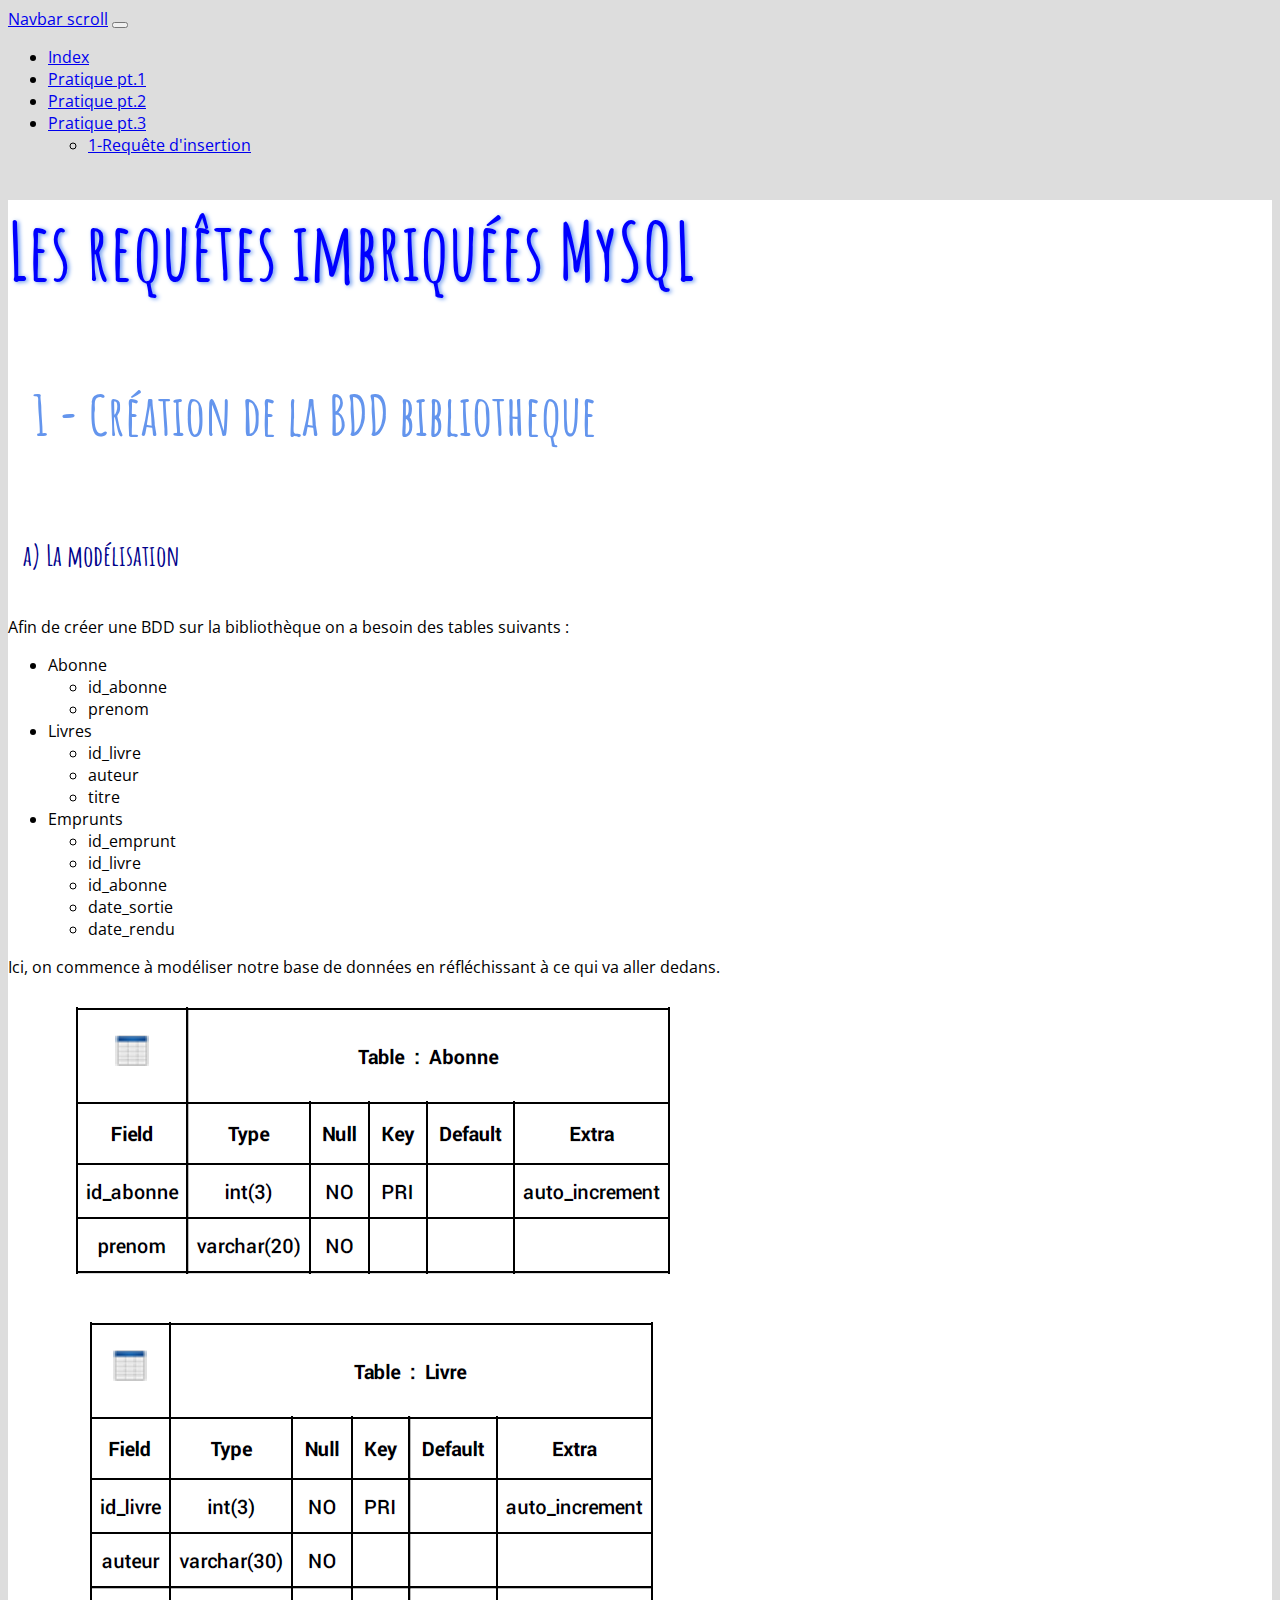
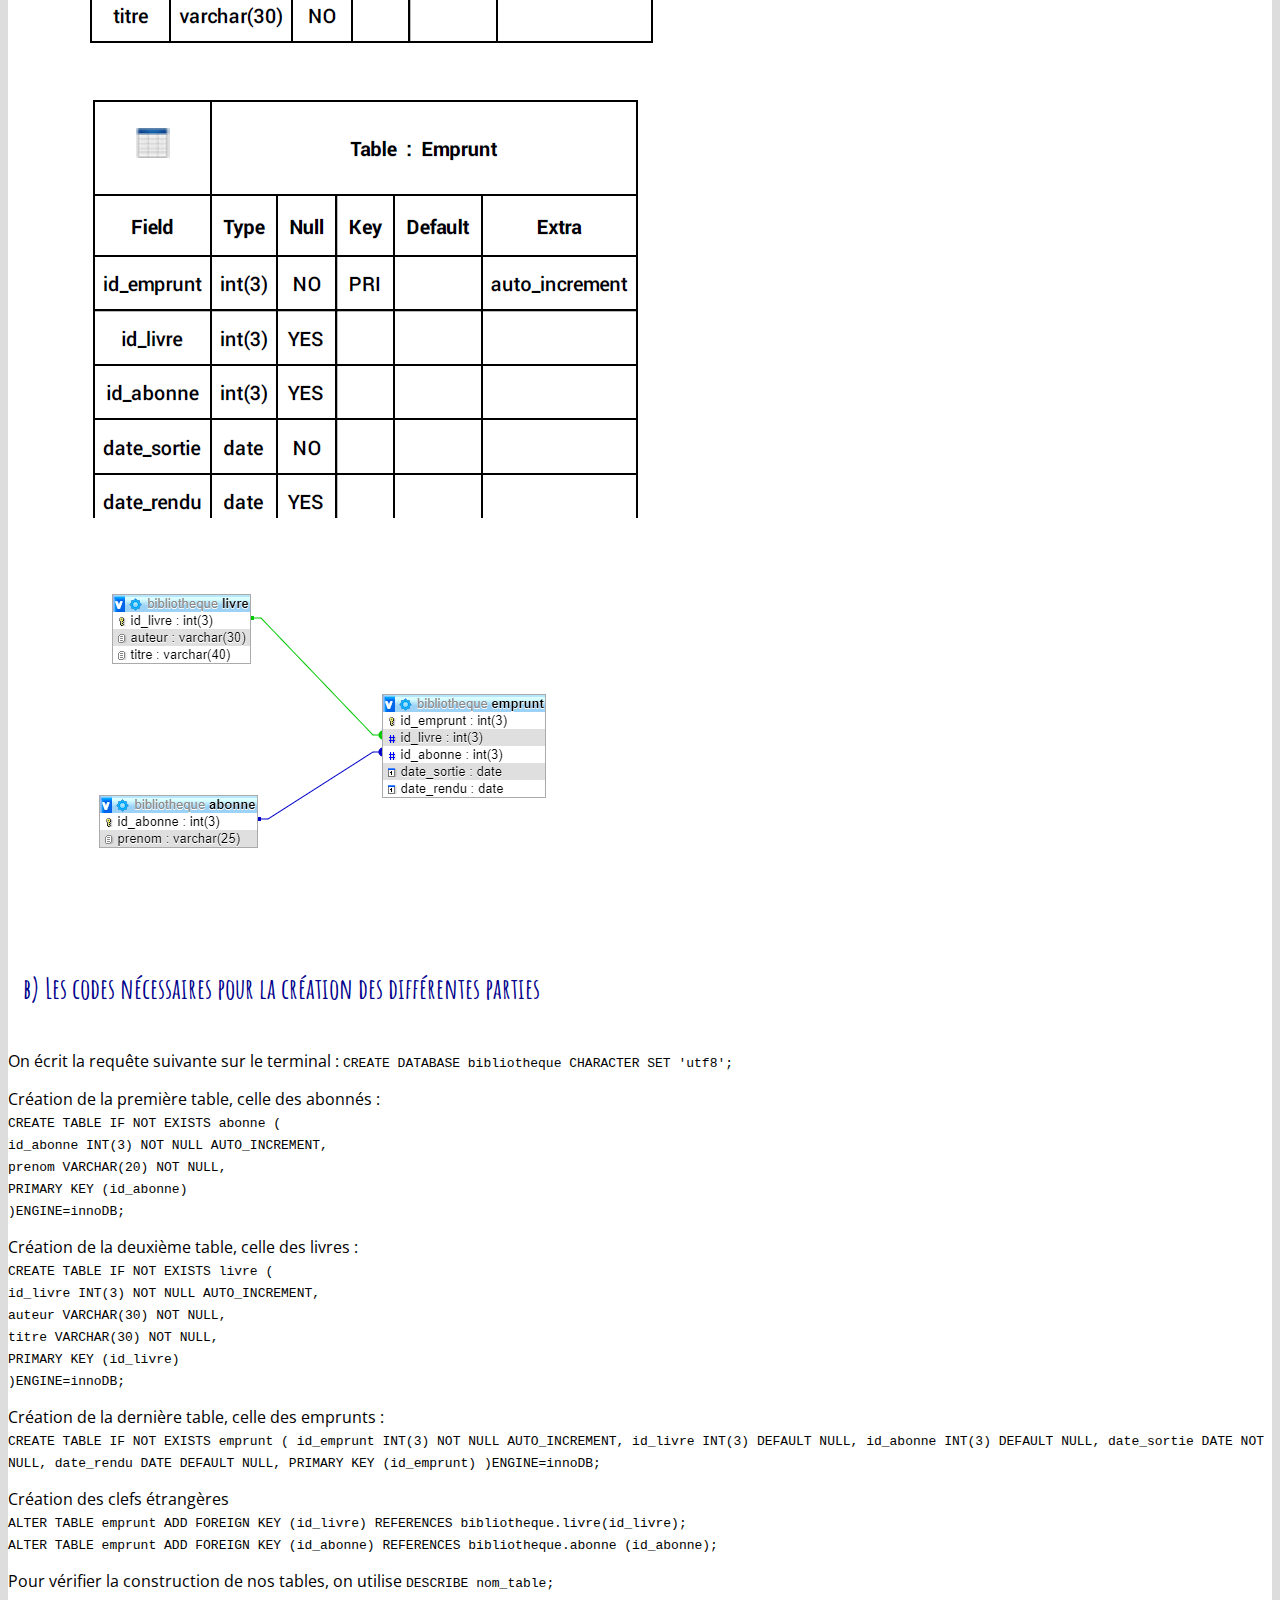
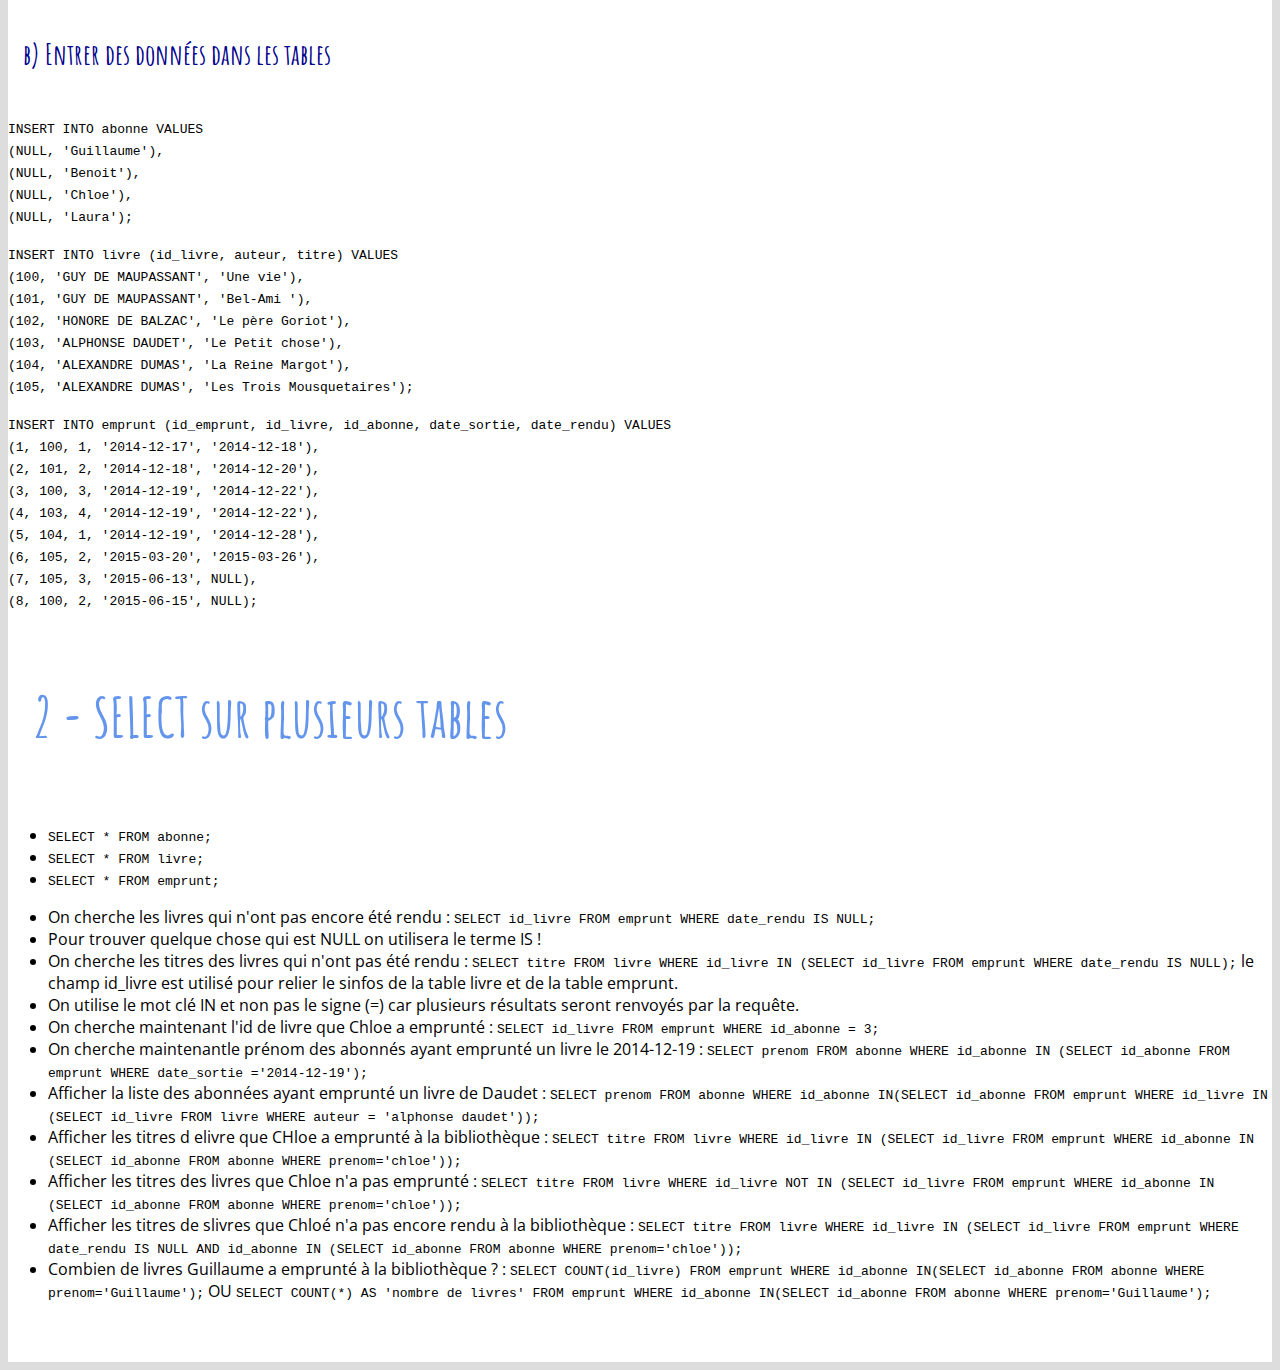
<file: requete_imbriquee.html>
<!doctype html>
<html lang="fr">
  <head>
    <!-- Required meta tags -->
    <meta charset="utf-8">
    <meta name="viewport" content="width=device-width, initial-scale=1, shrink-to-fit=no">

    <!-- Bootstrap CSS -->
    <link rel="stylesheet" href="https://cdn.jsdelivr.net/npm/bootstrap@4.6.0/dist/css/bootstrap.min.css" integrity="sha384-B0vP5xmATw1+K9KRQjQERJvTumQW0nPEzvF6L/Z6nronJ3oUOFUFpCjEUQouq2+l" crossorigin="anonymous">

    <title>Cours SQL - Colombbus</title>

    <!-- font Google -->
    <link rel="preconnect" href="https://fonts.gstatic.com">
    <link href="https://fonts.googleapis.com/css2?family=Amatic+SC:wght@700&family=Open+Sans&display=swap" rel="stylesheet"> 

    <!-- mon css -->
    <link rel="stylesheet" href="css/style.css">
  </head>
  <body>
    <div class="container-fluid">
        <!-- ========================================= -->
        <!-- Navbar -->
        <!-- ========================================= -->
        <nav class="navbar navbar-expand-lg navbar-light bg-light">
          <a class="navbar-brand" href="#">Navbar scroll</a>
          <button class="navbar-toggler" type="button" data-toggle="collapse" data-target="#navbarScroll" aria-controls="navbarScroll" aria-expanded="false" aria-label="Toggle navigation">
              <span class="navbar-toggler-icon"></span>
          </button>
          <div class="collapse navbar-collapse" id="navbarScroll">
              <ul class="navbar-nav mr-auto my-2 my-lg-0 navbar-nav-scroll" style="max-height: 100px;">
                  <li class="nav-item">
                      <a class="nav-link" href="index.html">Index</a>
                  </li>
                <li class="nav-item">
                    <a class="nav-link" href="requete-1.html">Pratique pt.1</a>
                </li>
                
                <li class="nav-item">
                    <a class="nav-link" href="requete-2.html">Pratique pt.2</a>
                </li>
                <li class="nav-item dropdown">
                    <a class="nav-link dropdown-toggle active" href="#" id="navbarScrollingDropdown" role="button" data-toggle="dropdown" aria-expanded="false">
                    Pratique pt.3
                    </a>
                    <ul class="dropdown-menu" aria-labelledby="navbarScrollingDropdown">
                        <li><a class="dropdown-item" href="#insertInto">1-Requête d'insertion</a></li>
                    </ul>
                </li>
              </ul>
          </div>
          </nav>
    </div><!-- fin du container fluid -->

        

    <!-- ========================================= -->
    <!-- Contenu principal -->
    <!-- ========================================= -->

    <div class="container">
        <div class="row m-2">
            <div class="col-sm-12">
                <h1 class="text-center">Les requêtes imbriquées MySQL</h1>
            </div>
        </div> <!-- fin de la première row -->

        <div class="row m-2 border p-2">
            <div class="col-sm-12">
                <h2 class="text-center" id="insertInto">1 - Création de la BDD bibliotheque</h2>
            </div>
            <div class="col-sm-12 col-md-4">
                <h3 class="text-center">a) La modélisation</h3>
                <p>Afin de créer une BDD sur la bibliothèque on a besoin des tables suivants : </p>
                <ul>
                    <li>Abonne
                        <ul>
                            <li>id_abonne</li>
                            <li>prenom</li>
                        </ul>
                    </li>
                    <li>Livres
                        <ul>
                            <li>id_livre</li>
                            <li>auteur</li>
                            <li>titre</li>
                        </ul>
                    </li>
                    <li>Emprunts
                        <ul>
                            <li>id_emprunt</li>
                            <li>id_livre</li>
                            <li>id_abonne</li>
                            <li>date_sortie</li>
                            <li>date_rendu</li>
                        </ul>
                    </li>
                </ul>
                <p class="alert alert-danger">Ici, on commence à modéliser notre base de données en réfléchissant à ce qui va aller dedans. </p>
            </div>
            <div class="col-sm-12 col-md-8">
                <figure>
                    <img src="img/abonne.png" alt="" class="img-fluid">
                </figure>
                <figure>
                    <img src="img/livre.png" alt="" class="img-fluid">
                </figure>
            </div>
            <div class="col-sm-12 col-md-6">
                <figure class="text-center mx-auto">
                    <img src="img/emprunt.png" alt="" class="img-fluid">
                </figure>
            </div>
            <div class="col-sm-12 col-md-6">
                <figure class="text-center mx-auto">
                    <img src="img/designer.png" alt="" class="img-fluid">
                </figure>
            </div>
            <div class="col-sm-12 col-md-6">
                <h3 class="text-center">b) Les codes nécessaires pour la création des différentes parties</h3>
                <p>On écrit la requête suivante sur le terminal : <code>CREATE DATABASE bibliotheque CHARACTER SET 'utf8';</code></p>
                <p>Création de la première table, celle des abonnés : <br><code>
                    CREATE TABLE IF NOT EXISTS abonne ( <br>
                    id_abonne INT(3) NOT NULL AUTO_INCREMENT, <br>
                    prenom VARCHAR(20) NOT NULL, <br>
                    PRIMARY KEY (id_abonne) <br>
                    )ENGINE=innoDB;</code></p>
                <p>Création de la deuxième table, celle des livres : <br><code>
                    CREATE TABLE IF NOT EXISTS livre ( <br>
                    id_livre INT(3) NOT NULL AUTO_INCREMENT, <br>
                    auteur VARCHAR(30) NOT NULL, <br>
                    titre VARCHAR(30) NOT NULL, <br>
                    PRIMARY KEY (id_livre) <br>
                    )ENGINE=innoDB;</code></p>
                <p>Création de la dernière table, celle des emprunts : <br><code>
                    CREATE TABLE IF NOT EXISTS emprunt (
                    id_emprunt INT(3) NOT NULL AUTO_INCREMENT, 
                    id_livre INT(3) DEFAULT NULL, 
                    id_abonne INT(3) DEFAULT NULL, 
                    date_sortie DATE NOT NULL, 
                    date_rendu DATE DEFAULT NULL, 
                    PRIMARY KEY (id_emprunt) 
                    )ENGINE=innoDB;</code></p>
                <p>Création des clefs étrangères <br>
                <code>ALTER TABLE emprunt ADD FOREIGN KEY (id_livre) REFERENCES bibliotheque.livre(id_livre); <br>
                ALTER TABLE emprunt ADD FOREIGN KEY (id_abonne) REFERENCES bibliotheque.abonne (id_abonne);</code></p>
                <p>Pour vérifier la construction de nos tables, on utilise <code>DESCRIBE nom_table;</code></p>
            </div>
            <div class="col-sm-12 col-md-6">
                <h3 class="text-center">b) Entrer des données dans les tables</h3>
                <p><code>INSERT INTO abonne VALUES <br>
                    (NULL, 'Guillaume'), <br>
                    (NULL, 'Benoit'), <br>
                    (NULL, 'Chloe'), <br>
                    (NULL, 'Laura');</code></p>
                <p><code>INSERT INTO livre (id_livre, auteur, titre) VALUES <br>
                    (100, 'GUY DE MAUPASSANT', 'Une vie'), <br>
                    (101, 'GUY DE MAUPASSANT', 'Bel-Ami '), <br>
                    (102, 'HONORE DE BALZAC', 'Le père Goriot'), <br>
                    (103, 'ALPHONSE DAUDET', 'Le Petit chose'), <br>
                    (104, 'ALEXANDRE DUMAS', 'La Reine Margot'), <br>
                    (105, 'ALEXANDRE DUMAS', 'Les Trois Mousquetaires'); </code></p>
                <p><code>INSERT INTO emprunt (id_emprunt, id_livre, id_abonne, date_sortie, date_rendu) VALUES <br>
                    (1, 100, 1, '2014-12-17', '2014-12-18'), <br>
                    (2, 101, 2, '2014-12-18', '2014-12-20'), <br>
                    (3, 100, 3, '2014-12-19', '2014-12-22'), <br>
                    (4, 103, 4, '2014-12-19', '2014-12-22'), <br>
                    (5, 104, 1, '2014-12-19', '2014-12-28'), <br>
                    (6, 105, 2, '2015-03-20', '2015-03-26'), <br>
                    (7, 105, 3, '2015-06-13', NULL), <br>
                    (8, 100, 2, '2015-06-15', NULL);</code></p>
            </div>
        </div><!-- fin de la rangée -->

        <div class="row m-2 border p-2">
            <div class="col-sm-12">
                <h2 class="text-center" id="select">2 - SELECT sur plusieurs tables</h2>
                <ul>
                    <li><code>SELECT * FROM abonne;</code></li>
                    <li><code>SELECT * FROM livre;</code></li>
                    <li><code>SELECT * FROM emprunt;</code></li>
                </ul>
                <ul>
                    <li>On cherche les livres qui n'ont pas encore été rendu : <code>SELECT id_livre FROM emprunt WHERE date_rendu IS NULL;</code></li>
                    <li class="alert alert-danger">Pour trouver quelque chose qui est NULL on utilisera le terme IS !</li>
                    <li>On cherche les titres des livres qui n'ont pas été rendu : <code>SELECT titre FROM livre WHERE id_livre IN (SELECT id_livre FROM emprunt WHERE date_rendu IS NULL);</code> le champ id_livre est utilisé pour relier le sinfos de la table livre et de la table emprunt. </li>
                    <li class="alert alert-danger">On utilise le mot clé IN et non pas le signe (=) car plusieurs résultats seront renvoyés par la requête. </li>
                    <li>On cherche maintenant l'id de livre que Chloe a emprunté : <code>SELECT id_livre FROM emprunt WHERE id_abonne = 3;</code></li>
                    <li>On cherche maintenantle prénom des abonnés ayant emprunté un livre le 2014-12-19 : <code>SELECT prenom FROM abonne WHERE id_abonne IN (SELECT id_abonne FROM emprunt WHERE date_sortie ='2014-12-19');</code></li>
                    <li>Afficher la liste des abonnées ayant emprunté un livre de Daudet : <code>SELECT prenom FROM abonne WHERE id_abonne IN(SELECT id_abonne FROM emprunt WHERE id_livre IN (SELECT id_livre FROM livre WHERE auteur = 'alphonse daudet'));</code></li>
                    <li>Afficher les titres d elivre que CHloe a emprunté à la bibliothèque : <code>SELECT titre FROM livre WHERE id_livre IN (SELECT id_livre FROM emprunt WHERE id_abonne IN (SELECT id_abonne FROM abonne WHERE prenom='chloe'));</code></li>
                    <li>Afficher les titres des livres que Chloe n'a pas emprunté : <code>SELECT titre FROM livre WHERE id_livre NOT IN (SELECT id_livre FROM emprunt WHERE id_abonne IN (SELECT id_abonne FROM abonne WHERE prenom='chloe'));</code></li>
                    <li>Afficher les titres de slivres que Chloé n'a pas encore rendu à la bibliothèque : <code>SELECT titre FROM livre WHERE id_livre IN (SELECT id_livre FROM emprunt WHERE date_rendu IS NULL AND id_abonne IN (SELECT id_abonne FROM abonne WHERE prenom='chloe'));</code></li>
                    <li>Combien de livres Guillaume a emprunté à la bibliothèque ? : <code>SELECT COUNT(id_livre) FROM emprunt WHERE id_abonne IN(SELECT id_abonne FROM abonne WHERE prenom='Guillaume');</code> OU <code>SELECT COUNT(*) AS 'nombre de livres' FROM emprunt WHERE id_abonne IN(SELECT id_abonne FROM abonne WHERE prenom='Guillaume');</code></li>
                </ul>
            </div>
        </div>

      <br><br>
    </div> <!-- fin du container -->

    <!-- Optional JavaScript -->

    <script src="https://code.jquery.com/jquery-3.5.1.slim.min.js" integrity="sha384-DfXdz2htPH0lsSSs5nCTpuj/zy4C+OGpamoFVy38MVBnE+IbbVYUew+OrCXaRkfj" crossorigin="anonymous"></script>
    <script src="https://cdn.jsdelivr.net/npm/popper.js@1.16.1/dist/umd/popper.min.js" integrity="sha384-9/reFTGAW83EW2RDu2S0VKaIzap3H66lZH81PoYlFhbGU+6BZp6G7niu735Sk7lN" crossorigin="anonymous"></script>
    <script src="https://cdn.jsdelivr.net/npm/bootstrap@4.6.0/dist/js/bootstrap.min.js" integrity="sha384-+YQ4JLhjyBLPDQt//I+STsc9iw4uQqACwlvpslubQzn4u2UU2UFM80nGisd026JF" crossorigin="anonymous"></script>
   
  </body>
</html>
</file>
<file: css/style.css>
body {
    background-color: #ddd;
    font-family: 'Open Sans', sans-serif;
}

hr {
    height: 7px;
    background: linear-gradient(to right, #0320CE 0%, #09CACB 50%, #00AF33 100%);
    width: 80%;
}

th {
    text-align: center;
}

table {
    border-top: none;
}

.container {
    background-color: #fff;
}

h1 {
    font-size: 5em;
    font-family: 'Amatic SC', cursive;
    color: blue;
    text-shadow: 2px 1px 4px cornflowerblue;
}

h2 {
    font-size: 3.5em;
    font-family: 'Amatic SC', cursive;
    color: cornflowerblue;
    padding: 25px;
}

h3 {
    font-size: 1.8em;
    font-family: 'Amatic SC', cursive;
    color: darkblue;
    padding: 15px;
}
/* 
code {
    font-size: 1.3em;
    font-weight: 600;
} */

#tableComparaisons {
    width: 70%;
    margin: auto;
}
</file>
